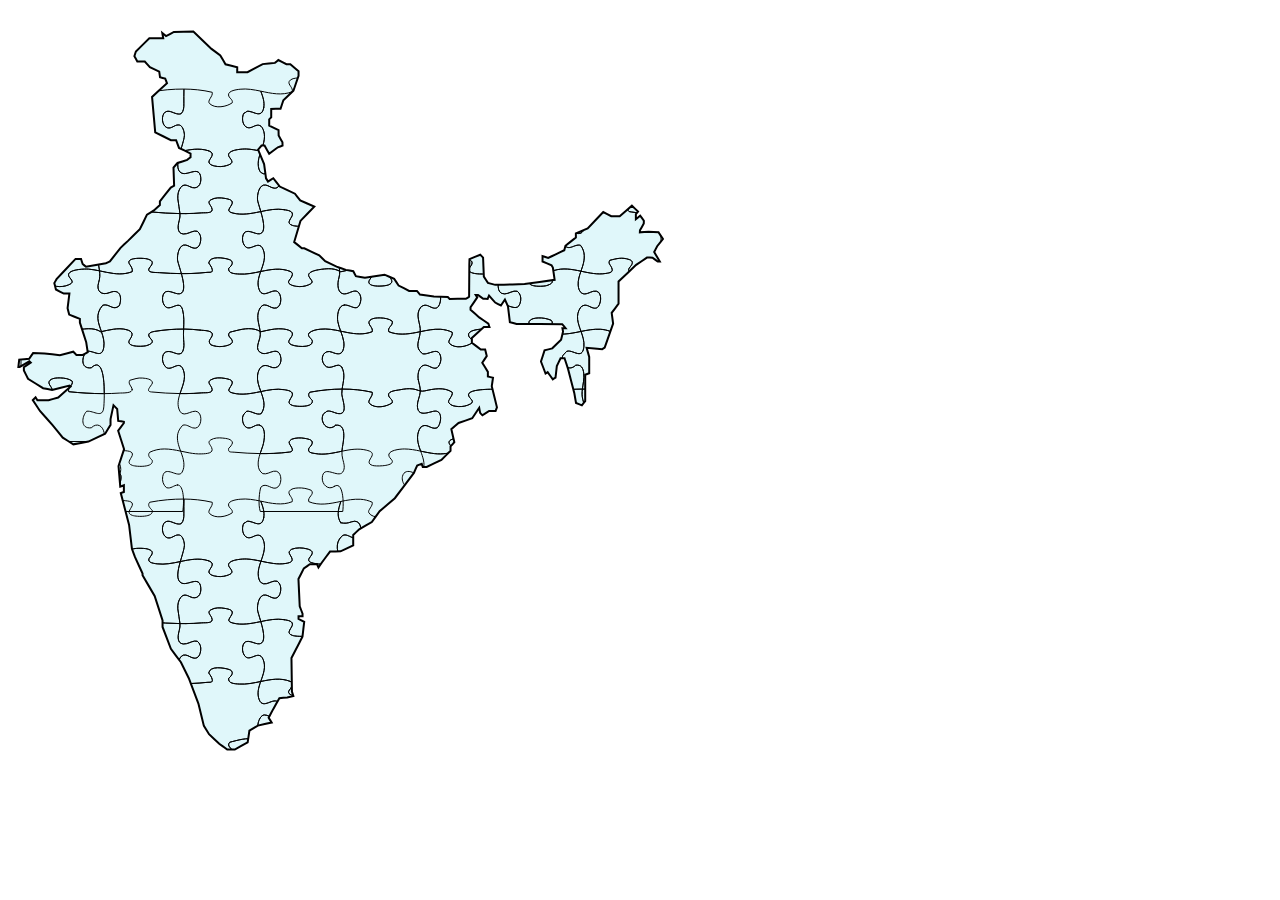
<file: icons/vision_icon.html>
<!DOCTYPE html>
<html lang="en">

<head>
    <meta charset="UTF-8">
    <meta name="viewport" content="width=device-width, initial-scale=1.0">
    <title>GyanShal Vision Icon</title>
</head>

<body>

    <svg xmlns="http://www.w3.org/2000/svg" viewBox="0 0 666.66669 777.33331" height="777.33331" width="666.66669"
        id="svg2226" version="1.1">
        <defs>
            <clipPath id="india-clip">
                <use href="#path2779" />
            </clipPath>
        </defs>
        <path id="path2779"
            d="m 215.2163,738.62564 -4,-2.84704 -5.08396,-4.77739 -5.08397,-4.77738 -2.58571,-4.16224 -2.58571,-4.16225 -2.73664,-11.17108 -2.73662,-11.1711 -4.80426,-12.66666 -4.80425,-12.66667 -3.9362,-8 -3.9362,-8 -5.01572,-6.66667 -5.01572,-6.66666 -4.17085,-10.95699 -4.17086,-10.95699 v -3.31493 -3.31493 l -3.95422,-12.19948 -3.95423,-12.19949 -6.04578,-10.31244 -6.04577,-10.31246 v -0.87925 -0.87925 l -3.817,-8.3369 -3.81701,-8.33689 -1.48505,-4 -1.48505,-4 -1.42982,-12 -1.42982,-12 -4.14814,-15.92888 -4.14815,-15.92888 1.54669,-0.51557 1.54668,-0.51556 v -3.36487 -3.36488 l -1.81762,0.6975 -1.81763,0.69748 -0.85927,-10.30346 -0.85928,-10.30345 2.77715,-8.4596 2.77715,-8.45961 -2.95944,-9.20386 -2.95943,-9.20386 2.85918,-3.86726 2.85919,-3.86725 v -0.62793 -0.62792 l -2.82757,-0.42607 -2.82757,-0.42607 -0.53124,-5.97786 -0.53125,-5.97787 -1.83309,-1.83308 -1.83308,-1.83309 -1.47477,6.87658 -1.47476,6.87658 -0.005,2.93437 -0.005,2.93437 -2.693839,4.41843 -2.69383,4.41844 -8.35049,3.90767 -8.350489,3.90766 -7.55505,1.39663 -7.55505,1.39663 -5.28474,-3.33611 -5.28474,-3.33612 -5.1109,-6.26743 -5.1109,-6.26744 -6.29777,-7.09401 -6.29777,-7.09403 -3.58171,-5.41234 -3.58172,-5.41234 1.39566,-1.39566 1.39566,-1.39566 0.89585,1.44951 0.89584,1.44951 5.58798,-0.008 5.58798,-0.008 4.83022,-1.3417 4.83022,-1.34169 6.2277,-5.48184 6.2277,-5.48184 -0.50394,-0.50394 -0.50394,-0.50394 -8.78786,2.16862 -8.78785,2.16862 -4.48755,-0.84186 -4.48755,-0.84187 -7.54448,-4.71911 -7.54448,-4.7191 -2.06743,-4.14426 -2.06753,-4.14313 v -1.6418 -1.6418 l 3.44902,-2.25988 3.44902,-2.25989 -0.72543,-0.72542 -0.72542,-0.72542 -4.79981,2.83196 -4.79981,2.83196 h -0.67902 -0.67901 l 0.42189,-3.66667 0.4219,-3.66667 4.97993,-0.41262 4.97994,-0.41263 1.96682,-2.80804 1.96683,-2.80804 5.71991,0.17657 5.71991,0.17656 7.64598,0.83928 7.64599,0.83928 6.69897,-1.71689 6.69897,-1.71689 1.58837,1.58838 1.58838,1.58838 h 3.15432 3.15433 l 2.49487,-1.33522 2.49488,-1.33522 -0.75993,-4.99811 -0.75994,-4.99812 -3.15593,-9.83685 -3.15593,-9.83687 v -1.8406 -1.8406 l -5.34549,-2.13884 -5.34548,-2.13884 -0.80513,-3.20788 -0.80512,-3.20787 0.91322,-7.30916 0.91322,-7.30916 h -2.82883 -2.82882 l -3.91447,-2.02425 -3.91447,-2.02425 -0.80629,-3.2125 -0.80628,-3.2125 1.1203,-1.95513 1.12031,-1.95512 9.50149,-10.14146 9.5015,-10.14145 h 2.74199 2.74198 l 0.80815,2.54625 0.80816,2.54627 1.67494,1.39008 1.67494,1.39008 9.94009,-1.78487 9.940089,-1.78486 2,-0.90115 1.999999,-0.90113 5.33334,-6.7847 5.33333,-6.78468 3.72072,-3.46565 3.72071,-3.46564 5.93016,-5.83483 5.93016,-5.83481 3.55728,-7.27084 3.55729,-7.27083 3.45851,-2.1405 3.45851,-2.14051 3,-2.65292 3,-2.65293 v -1.91003 -1.91004 l 5.45108,-6.85755 5.45108,-6.85754 1.66944,-0.94715 1.66942,-0.94716 -0.31645,-9.05284 -0.31645,-9.05285 2.02382,-2.28313 2.02384,-2.28315 4.83878,-1.55729 4.83877,-1.5573 1.66667,-1.32282 1.66666,-1.32283 v -1.85407 -1.85406 l -5.76484,-2.80079 -5.76485,-2.80077 -1.45267,-3.84856 -1.45253,-3.84856 h -2.59459 -2.5946 l -7.85456,-3.95934 -7.85456,-3.95934 -1.57907,-17.70733 -1.57908,-17.707325 7.47046,-6.786157 7.47045,-6.786156 -0.89811,-2.340429 -0.8981,-2.34043 -2.58502,-0.675996 -2.58501,-0.675996 -0.40827,-2.858883 -0.40825,-2.858883 -4.66667,-2.194372 -4.66667,-2.194372 -2.53998,-2.810829 -2.53999,-2.810829 h -3.74643 -3.74644 l -1.45411,-2.717031 -1.45411,-2.717029 0.74048,-2.333039 0.74048,-2.333038 6.72316,-6.616599 6.72317,-6.616597 h 6.94355 6.94356 l -0.45187,-2.594964 -0.45185,-2.594964 1.85544,1.53988 1.85544,1.539881 3.92975,-2.097217 3.92976,-2.097217 9.73397,-0.217171 9.73397,-0.217172 9.06994,8.702805 9.06993,8.702805 4.40104,3.271139 4.40103,3.27114 2.6031,4.411929 2.60311,4.411929 5.85861,1.475219 5.85863,1.475217 v 2.50838 2.50838 h 5.14564 5.14564 l 7.58808,-4.049225 7.58808,-4.049227 6.13351,-0.62063 6.13351,-0.620631 1.70365,-1.413913 1.70367,-1.413914 4.02957,2.083771 4.02956,2.083769 h 1.96391 1.96392 l 4.10229,3.451859 4.10231,3.451857 v 2.339408 2.339408 l -2.56184,7.446105 -2.56183,7.446105 -5.03233,4.746637 -5.03234,4.746639 -1.40582,4.287074 -1.40584,4.287069 -4.66667,0.0623 -4.66667,0.0622 v 4.21767 4.21768 l -1,1.00455 -1,1.00454 v 3.13269 3.13268 l 4.66667,2.22538 4.66667,2.22537 0.0472,2.75305 0.0472,2.75305 1.9055,3.33334 1.90551,3.33333 0.0472,1.70851 0.0472,1.70852 -2.33333,0.822 -2.33334,0.82198 -4.34937,3.21626 -4.34939,3.21625 -2.31728,-4.07167 -2.31729,-4.07165 -1.50341,-0.008 -1.5034,-0.008 -1.7146,2.06597 -1.7146,2.06596 2.99361,7.22264 2.99361,7.22263 0.96058,7.07852 0.96057,7.07852 0.99231,1.60557 0.99229,1.60558 2.63773,-1.63936 2.63774,-1.63936 3.2599,4.15804 3.2599,4.15804 7.57764,3.58784 7.57762,3.58784 2.6316,3.34553 2.6316,3.34553 7.03387,3.11071 7.03388,3.11071 -6.91036,7.13454 -6.91036,7.13455 -3.14015,10.57763 -3.14014,10.57762 3.84796,3.07908 3.84794,3.07909 1.20044,0.007 1.20044,0.007 7.46623,3.5886 7.46623,3.58858 2.99262,2.88888 2.99262,2.88888 5.67405,2.7075 5.67404,2.70749 4.66667,1.63416 4.66667,1.63417 3.70365,0.67096 3.70365,0.67096 1.31255,2.45254 1.31256,2.45252 4.50292,0.84476 4.50292,0.84474 9.8142,-1.55618 9.81421,-1.5562 4.80499,2.03856 4.80499,2.03857 2.21452,3.37977 2.2145,3.37976 5.26072,2.68383 5.26071,2.68381 h 3.88987 3.88985 l 1.52101,1.83271 1.52102,1.83271 6.97557,0.99337 6.97559,0.99336 6.96587,0.25089 6.96585,0.25091 0.92303,0.92303 0.92302,0.92302 8.11112,-0.0204 8.11111,-0.0204 1.61844,-1.02846 1.61844,-1.02846 0.10853,-15.95112 0.10854,-15.95112 0.086,-2.91381 0.086,-2.91381 5.38509,-2.15468 5.38509,-2.15468 1.40227,1.40226 1.40228,1.40228 0.38401,9.5432 0.384,9.54319 2.03242,3.10187 2.03241,3.10185 3.6498,1.00557 3.6498,1.00559 8.66667,-0.20035 8.66666,-0.20033 6,-0.20389 6,-0.2039 15.04815,-2.13725 15.04815,-2.13727 -0.88471,-6.10958 -0.88469,-6.10959 -0.65955,-1.13604 -0.65954,-1.13605 -4.50391,-1.88184 -4.50389,-1.88186 v -2.73862 -2.73863 l 2.82554,0.8968 2.82555,0.89679 3.50779,-1.61398 3.50778,-1.61398 4.54252,-2.18224 4.54254,-2.18226 0.58048,-2.21973 0.58046,-2.21975 5.21034,-4.18713 5.21033,-4.18715 v -1.98454 -1.98455 l 5.89897,-2.5286 5.89896,-2.52858 7.78179,-8.17726 7.78177,-8.17725 3.98592,2.07835 3.98592,2.07834 4.25224,0.008 4.25224,0.008 6.0931,-5.27353 6.09309,-5.27353 3.07748,2.9402 3.0775,2.9402 -1.0895,1.26666 -1.08948,1.26667 v 2.56325 2.56327 l 2.14428,-1.7796 2.1443,-1.7796 1.8557,2.53785 1.85572,2.53784 -0.0472,1.41183 -0.0472,1.41183 -1.9055,3.33333 -1.90551,3.33333 -0.0472,1.05771 -0.0472,1.05771 4.33333,-0.2973 4.33334,-0.2973 4.96926,0.23958 4.96926,0.2396 2.23409,3.40966 2.23409,3.40965 -2.88893,3.59034 -2.88893,3.59035 -1.49258,2.92128 -1.49257,2.92127 2.79985,4.7454 2.79986,4.74538 h -1.03354 -1.03352 l -2.58817,-1.9576 -2.58817,-1.95758 -2.79936,-0.0424 -2.79936,-0.0424 -5.38843,3.66666 -5.38843,3.66667 -8.81221,8.28771 -8.81222,8.28769 v 11.11993 11.11992 l -3.43397,4.59238 -3.43397,4.59237 0.71976,5.33333 0.71976,5.33334 -4.21271,12 -4.21271,12 -1.25398,0.85716 -1.25398,0.85715 -7.77806,-0.70529 -7.77807,-0.70529 1.29229,4.506 1.29231,4.506 v 8.19948 8.19948 l -2,0.76748 -2,0.76746 v 13.12035 13.12033 l -1.66667,2.13243 -1.66666,2.13241 -2.92642,-1.14072 -2.92641,-1.14073 -0.87372,-5.07019 -0.87371,-5.07018 -3.11882,-12 -3.11883,-12 -1.75353,-5.33334 -1.75352,-5.33333 h -1.97623 -1.97621 l -1.8764,3.91499 -1.87642,3.91498 -0.65174,5.7823 -0.65175,5.78229 -1.35809,0.83935 -1.35811,0.83936 -2.58125,-3.54351 -2.58127,-3.54349 -1.04625,0.64662 -1.04626,0.64662 -2.29006,-5.99647 -2.29008,-5.99647 1.78588,-5.56113 1.78586,-5.56113 3.87506,-1.02258 3.87505,-1.02257 4.39667,-4.26142 4.39668,-4.26142 0.97984,-4.13149 0.97984,-4.13149 -0.31002,-1.66667 -0.31001,-1.66667 h 1.55504 1.55504 l -1.65985,-2 -1.65986,-2 -22.83673,-0.13293 -22.83675,-0.13293 -3.33333,-0.92696 -3.33334,-0.92698 -0.96818,-7.94012 -0.96818,-7.94013 -1.51006,-3.33333 -1.51006,-3.33334 -1.99806,2.9704 -1.99807,2.97039 -2.85703,-1.47487 -2.85702,-1.47486 -3.08122,-3.49554 -3.08121,-3.49552 -0.69656,1.66667 -0.69657,1.66667 -2.22222,-0.0424 -2.22222,-0.0424 -2.58818,-1.95759 -2.58817,-1.9576 h -1.15719 -1.15717 l 0.76739,1.24165 0.76738,1.24167 -3.35537,4.9444 -3.35536,4.9444 v 1.26105 1.26106 l 4.33333,3.81332 4.33334,3.8133 4.56388,3.07291 4.56386,3.07291 0.54724,1.66666 0.54724,1.66667 h -2.80757 -2.80757 l -5.9702,5.50315 -5.97022,5.50314 v 2.429 2.429 l 4.45919,3.40119 4.45919,3.40118 h 2.18208 2.18208 l 0.80509,3.20775 0.80509,3.20775 -2.24342,3.42389 -2.24342,3.42389 2.79706,4.52574 2.79706,4.52574 v 2.30078 2.30078 l 2.56204,0.66999 2.56206,0.66999 -0.61258,4.20518 -0.61256,4.20519 2.58803,10.56085 2.58804,10.56087 -0.68017,1.77247 -0.68016,1.77248 h -3.23759 -3.2376 l -3.35488,2.1982 -3.35488,2.19821 -1.13545,-1.19821 -1.13546,-1.1982 -0.46276,-2.56956 -0.46274,-2.56956 -3.48502,5.23622 -3.48501,5.23623 -6.83025,2.38175 -6.83026,2.38174 -3.61598,3.11035 -3.61599,3.11033 1.49424,6.50792 1.49424,6.50791 -1.89632,2.10499 -1.89632,2.10498 v 2.18391 2.18389 l -4.56725,4.56726 -4.56726,4.56725 -7.35017,3.4772 -7.35019,3.47718 h -1.97145 -1.97146 l -0.52441,-1.57321 -0.5244,-1.57321 -2.26491,0.86912 -2.2649,0.86913 -1.63688,3.70409 -1.63688,3.70408 -9.53804,12.66667 -9.53804,12.66667 -7.60648,6.51918 -7.60648,6.51918 -3.89774,5.38068 -3.89774,5.38068 -6.30932,3.63956 -6.30934,3.63956 -3,2.84585 -3,2.84585 v 5.219 5.219 l -6.33333,2.95159 -6.33334,2.95157 -5.25897,0.1108 -5.25899,0.1108 -4.07434,5.47402 -4.07436,5.47401 -1.70722,2.52599 -1.70721,2.52598 -0.73723,-1.66666 -0.73724,-1.66667 h -3.59221 -3.59221 l -2.98119,2.08811 -2.9812,2.0881 -2.69829,5.28912 -2.69831,5.28911 0.63792,13.66356 0.63793,13.66356 1.41156,3.71268 1.41156,3.71269 v 1.24653 1.24654 h -2 -2 v 1.28642 1.28642 l 2.83419,1.51681 2.8342,1.51681 -0.86745,7.3807 -0.86747,7.38068 -1.74589,3.48274 -1.7459,3.48275 -3.76314,7.23493 -3.76316,7.23495 0.23496,16.76505 0.23496,16.76507 0.71644,2.28892 0.71644,2.28892 -3.07576,0.6788 -3.07575,0.67881 -3.91979,0.3656 -3.91977,0.36561 -3.0138,5.33334 -3.01379,5.33333 -2.34532,4.40032 -2.34532,4.40032 1.50588,2.41131 1.5059,2.4113 -6.91764,1.5481 -6.91763,1.54809 -4.21623,2.56405 -4.21624,2.56404 -0.86989,5.80086 -0.86988,5.80085 -6.41975,3.60871 -6.41975,3.60872 -3.80349,-0.0423 -3.80349,-0.0423 -4,-2.84704 z"
            style="fill:#e0f7fa;fill-opacity:1;stroke:#000000;stroke-width:2;stroke-opacity:1;stroke-miterlimit:4;stroke-dasharray:none" />

        <g clip-path="url(#india-clip)">
            <g id="jigsaw-block" transform="translate(12.5,23)">
                <path fill-rule="evenodd" clip-rule="evenodd" fill="none" stroke="#000000" stroke-linecap="round"
                    d="M528.307,300.697  c-1.718-4.759,6.39-7.139,2.414-11.417c-4.079-1.692-8.56-2.58-12.981-2.35c-2.876,0.149-7.797,0.606-9.081,3.603  c-1.401,3.267,4.292,6.112,3.043,10.168c-11.085,4.399-22.21,1.302-33.394-0.947c0.499,3.394,0.782,6.771-0.292,10.779  c-1.465,5.464-1.702,12.501,6.181,12.365c6.468-0.111,16.413-7.236,16.118,5.043c-0.083,3.458-1.065,8.631-5.2,9.197  c-3.092,0.424-5.67-1.703-8.419-2.691c-8.396-3.017-9.864,9.867-9.186,15.395c0.381,3.107,0.839,5.818,1.158,8.416  c12.702,0.263,25.203,1.435,28.271,2.014c2.279,0.43,5.011-0.103,4.993,2.783c-0.013,2.09-1.403,3.715-2.533,5.342  c-2.746,3.954,0.993,5.758,4.663,6.6c3.997,0.918,8.261,0.816,12.175-0.437c5.544-1.774,6.715-3.384,3.17-7.703  c-6.563-7.997,15.639-7.954,19.88-8.28c4.192-0.323,8.402-0.497,12.612-0.504c0.653-5.266,2.028-10.483,1.335-15.91  c-0.66-5.164-2.437-8.707-8.024-7.953c-2.146,2.218-5.215,3.515-8.199,2.2c-3.094-1.364-4.981-4.766-5.24-8.038  c-0.374-4.745,2.103-5.042,4.528-8.07c3.721-1.232,8.236,2.175,12.177,2.374c3.755,0.19,4.674-4.162,4.956-7.482  c0.428-5.032-1.193-9.924-2.913-14.757C549.737,302.63,539.016,305.072,528.307,300.697z" />
                <path fill-rule="evenodd" clip-rule="evenodd" fill="none" stroke="#000000" stroke-linecap="round"
                    d="M397.774,348.665  c-1.271-6.684,1.635-17.661,10.328-13.654c3.011,1.389,7.22,3.94,9.751,0.48c1.971-2.694,2.994-6.245,2.37-9.563  c-2.097-11.132-11.589-1.77-18.015-3.137c-8.654-6.366-3.32-12.82-2.469-21.653c0.015-0.151,0.021-0.303,0.032-0.454  c-1.492,0.312-2.98,0.62-4.466,0.906c-8.971,1.729-18.325,2.651-27-0.893c-1.64-4.542,4.498-5.915,3.465-10.469  c-3.063-2.516-7.895-3.19-11.794-3.317c-3.315-0.108-9.788,0.05-11.319,3.622c-1.401,3.267,4.292,6.112,3.043,10.168  c-8.066,3.172-16.707,2.395-25.024,0.788c-2.157-0.417-4.321-0.886-6.492-1.343c1.254,3.432,2.513,6.86,3.06,10.484  c0.463,3.063,0.285,6.2-0.902,9.088c-1.838,4.467-6.59,3.289-10.564,1.576c-8.337-3.594-12.954,5.961-7.936,12.543  c5.634,7.389,13.71-4.179,17.444,2.381c3.924,6.896,1.33,14.471,0.356,21.854c5.174-0.015,10.348,0.225,15.492,0.768  c4.904,0.518,9.781,1.311,14.582,2.442c1.082,4.185-5.673,8.437-2.487,11.439c5.52,5.202,16.937,3.131,22.54-0.946  c0.825-3.559-3.469-4.459-3.739-7.811c-0.336-4.155,8.625-4.615,11.527-5.202c4.208-0.852,8.578-1.411,12.862-0.817  c3.039,0.422,5.062,1.51,7.37,1.979C399.835,356.113,398.479,352.366,397.774,348.665z" />
                <path fill-rule="evenodd" clip-rule="evenodd" fill="none" stroke="#000000" stroke-linecap="round"
                    d="M237.061,344.206  c0.992-7.499,5.2-12.052,12.375-8.521c7.892,3.882,12.845-3.377,10.448-11.1c-2.965-9.553-12.344,0.038-18.568-2.402  c-8.447-3.313-1.75-12.052-1.524-18.386c0.041-1.135-0.027-2.256-0.152-3.369c-1.606-0.962-3.353-1.669-5.174-2.102  c-8.391-1.992-17.13,0.943-25.234,2.917c-3.544,4.32,2.445,5.489,2.648,9.223c0.179,3.301-7.153,4.661-9.665,4.966  c-4.039,0.491-8.229-0.08-11.976-1.671c-3.106-4.248-0.617-4.563,1.446-9.073c1.899-5.455-8.431-5.106-12.072-5.563  c-4.994-0.625-10.022-0.952-15.053-1.032c-0.479-0.008-0.958-0.002-1.437-0.006c-0.134,3.542-0.241,7.067,0.014,10.505  c0.274,3.702,0.731,7.845-0.704,11.382c-1.799,4.433-5.919,2.908-9.574,1.564c-4.774-1.755-9.611-1.809-10.672,4.124  c-0.614,3.428,0.208,7.161,2.527,9.813c5.915,6.764,14.305-8.653,18.454,4.492c2.407,7.628-1.191,15.159-3.644,22.627  c1.975,0.023,3.949,0.032,5.924,0.01c5.271-0.061,10.541-0.292,15.793-0.733c4.185-0.352,12.632,0.889,9.892-5.276  c-1.345-3.026-4.676-5.34-0.803-7.741c3.985-2.471,9.612-2.291,14.094-1.449c3.81,0.715,9.448,1.602,6.611,6.551  c-2.485,4.334-5.232,6.405,1.421,8.115c8.934,2.297,18.14,0.507,26.979-1.312c0.303-0.063,0.607-0.125,0.911-0.188  C238.377,355.136,236.339,349.658,237.061,344.206z" />
                <path fill-rule="evenodd" clip-rule="evenodd" fill="none" stroke="#000000" stroke-linecap="round"
                    d="M529.816,175.71  c3.816-4.505,1.658-6.54-3.222-7.818c-3.338-0.875-22.609-1.963-17.326,5.633c1.341,1.927,3.212,4.641,2.433,7.177  c-2.605,0.368-5.22,0.677-7.839,0.933c-5.243,0.512-10.507,0.808-15.774,0.927c-2.334,0.052-4.668,0.064-7.002,0.051  c1.65,4.57,3.044,9.302,2.146,14.086c-2.421,12.895-11.944-0.373-18.293,4.743c-6.299,5.075-1.918,18.932,7.288,14.387  c8.445-4.169,12.168,2.495,11.745,10.679c-0.119,2.319-2.089,7.936-3.795,14.08c4.489-0.931,8.979-1.846,13.556-2.22  c4.026-0.33,8.11-0.199,12.048,0.766c6.367,1.56,7.432,3.773,3.618,9.264c-5.516,7.942,12.894,7.425,16.838,6.163  c3.265-1.045,7.782-2.894,4.324-6.438c-4.145-4.248-2.28-6.912,2.827-8.579c9.052-2.956,18.049-1.248,27.067,0.649  c0.592-1.704,1.193-3.394,1.711-5.072c2.221-7.193,2.757-14.564-2.156-20.814c-6.348-1.738-12.093,7.084-16.954-1.674  c-1.781-3.208-1.77-7.244,0.242-10.348c5.064-2.43,5.224-1.661,10.638-0.257c12.178,3.157,9.629-7.784,7.876-15.609  c-0.283-1.264-0.405-2.527-0.435-3.789c-7.495-0.036-14.989-0.392-22.462-0.971C534.293,181.299,524.279,182.246,529.816,175.71z" />
                <path fill-rule="evenodd" clip-rule="evenodd" fill="none" stroke="#000000" stroke-linecap="round"
                    d="M187.767,119.692  c5.503,1.763,4.592,4.442,1.631,8.704c-2.746,3.954,0.994,5.758,4.664,6.6c3.997,0.917,8.261,0.816,12.175-0.437  c5.543-1.774,6.714-3.383,3.169-7.703c-6.474-7.888,12.222-9.047,16.466-8.865c4.949,0.213,9.79,1.172,14.624,2.188  c1.366-3.934,2.799-7.848,3.309-12.001c0.412-3.358,0.097-6.769-1.255-9.894c-2.299-5.314-5.768-4.705-10.323-2.456  c-8.704,4.297-12.287-6.876-8.928-13.509c2.624-0.757,2.072-2.5,5.205-2.049c2.268,0.327,4.34,1.349,6.508,2.018  c5.194,1.604,7.268-0.521,8.22-5.59c1.067-5.686-0.947-11.136-2.974-16.546c-6.858-1.423-13.738-2.71-20.644-1.929  c-3.057,0.346-11.941,1.323-11.584,5.742c0.271,3.352,4.565,4.251,3.74,7.811c-5.604,4.077-17.02,6.148-22.54,0.946  c-3.187-3.003,3.568-7.254,2.487-11.439c-4.79-1.141-9.659-1.938-14.553-2.458c-4.552-0.483-9.128-0.72-13.707-0.761  c-0.046,4.972-0.199,9.954-0.084,14.771c0.081,3.407-0.162,7.263-2.689,9.844c-3.912,1.514-8.399-1.865-12.179-2.41  c-9.024-1.301-8.475,16.797-0.033,16.715c3.841-0.038,6.542-3.924,10.61-2.878c3.213,0.826,4.475,6.284,4.798,9.102  c0.379,3.309-2.038,10.222-4.053,17.355C169.167,118.606,178.478,116.717,187.767,119.692z" />
                <path fill-rule="evenodd" clip-rule="evenodd" fill="none" stroke="#000000" stroke-linecap="round"
                    d="M170.749,242.501  c5.262-0.18,10.519-0.544,15.75-1.135c2.538-0.287,6.135,0.716,5.179-3.061c-0.461-2.43-2.174-4.301-3.45-6.326  c1.147-7.646,15.625-5.09,20.471-3.458c5.103,1.719,3.041,6.026-0.476,8.702c-1.069,5.462,6.4,5.552,10.501,5.839  c7.13,0.5,14.313-1.063,21.48-2.554c2.572-7.337,5.646-14.684,2.351-22.241c-4.625-10.606-13.551,4.46-18.87-4.191  c-1.84-2.993-2.164-6.81-1.065-10.124c1.957-5.908,8.214-2.955,12.392-1.665c11.443,3.533,8.518-10.534,5.299-21.709  c-0.292,0.06-0.583,0.12-0.874,0.18c-8.84,1.819-18.046,3.609-26.979,1.312c-6.653-1.71-3.906-3.781-1.421-8.115  c2.837-4.949-2.801-5.836-6.61-6.551c-4.483-0.841-10.108-1.021-14.095,1.45c-3.874,2.4-0.542,4.715,0.803,7.74  c2.741,6.166-5.707,4.926-9.892,5.278c-5.253,0.441-10.522,0.673-15.793,0.733c-1.991,0.023-3.981,0.013-5.971-0.011  c0.12,2.268-0.042,4.575-0.748,6.985c-1.773,6.055-2.509,15.29,7.278,13.09c3.599-0.809,6.911-3.363,10.769-2.446  c2.992,2.295,3.907,5.839,3.39,9.45c-0.528,3.69-1.999,7.981-6.549,7.481c-3.016-0.331-5.388-2.555-8.343-3.101  c-6.812-1.258-8.768,10.085-8.228,14.877c0.241,2.135,2.196,7.687,3.839,13.693C164.173,242.646,167.462,242.613,170.749,242.501z" />
                <path fill-rule="evenodd" clip-rule="evenodd" fill="none" stroke="#000000" stroke-linecap="round"
                    d="M368.224,177.224  c1.752-1.333,2.927-3.196,3.75-5.207c-0.237-4.121-6.436-4.571-9.76-4.943c-3.891-0.436-8.493-0.319-11.883,1.781  c-3.873,2.401-0.542,4.714,0.803,7.74c2.673,6.015-5.578,6.074-9.845,6.276c-4.191,0.198-8.381-0.298-12.502-1.024  c-2.77-0.488-5.532-1.088-8.298-1.67c-2.008,5.902-4.148,12.437-1.8,18.563c3.963,10.34,13.925-3.163,19.35,2.757  c3.718,4.058,3.012,16.592-4.379,15.675c-3.008-0.374-5.374-2.595-8.342-3.101c-4.531-0.773-7.296,4.569-7.848,8.379  c-0.909,6.263,1.406,11.78,1.7,17.735c0.348,0.188,0.696,0.375,1.034,0.588c4.967-1.053,9.907-2.32,14.973-2.807  c4.262-0.41,8.684-0.261,12.72,1.304c5.374,2.083,4.395,4.962,1.503,9.127c-5.904,8.502,14.812,7.161,18.769,5.437  c9.639-4.202-7.098-10.287,5.235-14.284c8.87-2.875,18.154-1.207,27.039,0.656c0.003,0,0.005,0.001,0.008,0.001  c0.594-1.709,1.197-3.404,1.717-5.088c2.221-7.193,2.757-14.564-2.156-20.814c-6.347-1.738-12.093,7.084-16.954-1.674  c-1.781-3.208-1.77-7.244,0.242-10.348c5.064-2.43,5.224-1.661,10.638-0.257c12.178,3.157,9.629-7.784,7.876-15.609  c-0.284-1.268-0.405-2.533-0.435-3.798c-9.265-0.043-18.525-0.583-27.752-1.412C370.047,180.885,367.352,181.667,368.224,177.224z" />
                <path fill-rule="evenodd" clip-rule="evenodd" fill="none" stroke="#000000" stroke-linecap="round"
                    d="M320.238,81.762  c4.501,0.775,6.348,0.649,10.983-0.972c8.676-3.035,10.932,7.113,7.542,13.272c-4.68,8.502-12.021-4.046-17.502,1.2  c-7.48,7.159-4.078,16.374-0.925,25.313c0.388-0.08,0.775-0.16,1.162-0.239c7.95-1.625,16.27-3.17,24.308-1.2  c4.523,1.109,7.979,2.523,4.818,7.456c-3.049,4.758-2.558,7.029,3.437,8.404c3.553,0.815,22.968-0.243,16.499-6.875  c-8.597-8.813,9.716-10.354,15.332-10.106c4.835,0.213,9.569,1.141,14.294,2.133c-3.108-8.805-6.286-17.841,1.075-24.886  c5.481-5.246,12.822,7.303,17.502-1.2c3.39-6.159,1.134-16.307-7.542-13.272c-4.636,1.622-6.482,1.747-10.983,0.972  c-1.786-2.744-2.641-5.917-2.582-9.182c0.076-4.266,1.391-8.339,2.787-12.375c-7.532-1.583-15.213-3.063-22.874-1.696  c-2.801,0.5-9.86,1.476-9.539,5.456c0.271,3.352,4.564,4.252,3.739,7.811c-5.071,3.69-19.622,7.088-23.478-0.162  c-1.344-2.527,4.383-6.625,3.425-10.331c-3.728-1.825-7.797-2.795-11.933-3.023c-6.493-0.359-12.946,0.867-19.377,2.176  c-1.364,3.973-2.634,7.985-2.717,12.18C317.625,75.866,318.46,79.028,320.238,81.762z" />
                <path fill-rule="evenodd" clip-rule="evenodd" fill="none" stroke="#000000" stroke-linecap="round"
                    d="M528.307,60.697  c-1.641-4.541,4.498-5.915,3.465-10.468c-3.063-2.516-7.894-3.191-11.794-3.318c-3.315-0.108-9.788,0.05-11.319,3.623  c-1.4,3.266,4.29,6.112,3.043,10.168c-9.366,1.321-18.826,1.883-28.282,1.915c0.558,8.616,0.826,20.241-4.376,20.336  c-4.735,0.086-10.044-4.783-14.104-1.512c-2.88,2.32-3.534,5.638-2.583,9.444c1.146,4.594,3.737,6.536,8.436,5.906  c2.104-2.008,7.417-4.288,9.91-1.807c5.979,8.543,2.353,16.96-0.543,25.532c8.512-1.784,17.011-3.463,25.602-1.375  c4.533,1.102,8.041,2.493,4.865,7.45c-2.291,3.575-3.617,6.22,1.487,7.868c3.684,1.189,25.296,0.681,18.448-6.338  c-7.998-8.198,7.521-10.115,13.207-10.126c5.544-0.011,10.966,1.035,16.375,2.167c-3.105-8.805-6.266-17.833,1.119-24.9  c5.481-5.246,12.822,7.303,17.502-1.2c3.39-6.159,1.134-16.307-7.542-13.272c-4.636,1.622-6.482,1.747-10.983,0.972  c-1.777-2.733-2.613-5.896-2.549-9.146c0.083-4.143,1.322-8.107,2.667-12.032c-1.677,0.351-3.349,0.702-5.019,1.025  C546.345,63.35,537.006,64.226,528.307,60.697z" />
                <path fill-rule="evenodd" clip-rule="evenodd" fill="none" stroke="#000000" stroke-linecap="round"
                    d="M82.224,454.225  c6.976-2.18,15.032,9.067,17.707-3.248c3.594-16.543-10.366-6.472-17.619-8.292c-5.489-4.107-5.253-10.77-3.48-17.152  c0.684-2.461,1.591-4.942,2.457-7.448c-3.156,0.018-6.311,0.118-9.458,0.314c-5.915,0.369-11.811,1.04-17.661,1.983  c-3.871,0.623-8.594,1.808-4.764,6.475c2.809,3.421,3.57,4.88-1.239,6.977c-3.78,1.647-8.033,2.107-12.102,1.533  c-3.875-0.546-9.962-2.226-6.667-6.97c2.825-4.066,3.92-7.03-1.372-9.127c-6.267-2.481-18.61,0.042-27.526,1.936V480.5h77.798  C76.005,472.623,79.564,457.267,82.224,454.225z" />
                <path fill-rule="evenodd" clip-rule="evenodd" fill="none" stroke="#000000" stroke-linecap="round"
                    d="M565.317,454.07  c3.963,0.677,7.195,4.366,11.458,2.705c2.692-2.793,4.174-6.992,3.448-10.848c-2.556-13.57-16.357,3.156-20.851-5.661  c-3.236-6.35-1.161-13.28,1.025-19.716c-0.321,0.066-0.642,0.133-0.961,0.198c-8.838,1.824-18.028,3.604-26.962,1.32  c-6.668-1.705-3.93-3.768-1.439-8.113c2.837-4.949-2.8-5.836-6.61-6.551c-4.481-0.842-10.109-1.022-14.095,1.449  c-3.873,2.402-0.542,4.714,0.803,7.741c2.739,6.165-5.706,4.925-9.892,5.276c-5.253,0.441-10.523,0.673-15.794,0.733  c-1.91,0.021-3.819,0.014-5.729-0.008c0.06,1.058,0.043,2.121-0.118,3.197c-0.528,3.528-2.218,6.787-2.665,10.317  c-1.256,9.908,11.682,5.161,16.1,4.154c8.261-1.883,9.117,11.247,4.702,15.472c-5.577,5.335-11.826-5.773-17.445,0.555  c-1.157,3.39-4.158,16.534-2.717,24.207H558.5C556.507,470.654,558.185,452.854,565.317,454.07z" />
                <path fill-rule="evenodd" clip-rule="evenodd" fill="none" stroke="#000000" stroke-linecap="round"
                    d="M31.702,360.701  c1.247-4.057-4.444-6.901-3.044-10.168c1.531-3.572,8.005-3.731,11.32-3.623c3.897,0.128,8.733,0.802,11.793,3.318  c1.037,4.554-5.104,5.927-3.465,10.469c11.463,1.175,22.98,1.949,34.508,1.94c0.319,0,0.638-0.007,0.957-0.009  c-0.01-15.366-1.973-36.341-12.98-25.838c-11.066,1.485-9.693-11.471-4.569-16.568c7.434-0.849,15.213,7.936,17.065-3.972  c0.862-5.539-0.66-10.665-2.377-15.629c-0.229,0.05-0.458,0.102-0.688,0.15c-3.562-2.334-7.817-3.135-12.02-3.063  c-4.367,0.074-25.063,1.513-18.797,9.147c2.809,3.421,3.57,4.88-1.239,6.977c-3.78,1.647-8.033,2.107-12.102,1.533  c-3.875-0.546-9.962-2.226-6.667-6.97c2.825-4.066,3.92-7.03-1.372-9.127c-6.267-2.481-18.61-0.369-27.526,1.349v60.001  C9.822,362.588,23.948,363.788,31.702,360.701z" />
                <path fill-rule="evenodd" clip-rule="evenodd" fill="none" stroke="#000000" stroke-linecap="round"
                    d="M28.026,119.27  c5.292,2.096,4.197,5.06,1.372,9.126c-3.294,4.745,2.792,6.423,6.667,6.97c4.069,0.574,8.322,0.114,12.102-1.534  c4.809-2.097,4.047-3.555,1.239-6.976c-6.885-8.389,14.325-9.068,18.566-8.707c4.268,0.363,8.457,1.208,12.641,2.088  c-2.986-8.845-6.209-17.057,1.612-26.014c6.976-2.179,15.032,9.068,17.707-3.248c2.712-12.488-6.171-10.048-13.923-8.306  c-8.155,1.833-9.753-5.454-7.84-11.368c1.562-4.83,1.274-8.947,0.623-13.19c-2.322,0.049-4.643,0.142-6.959,0.286  c-5.915,0.369-11.811,1.04-17.661,1.983c-3.871,0.624-8.594,1.809-4.764,6.475c2.809,3.421,3.57,4.879-1.239,6.976  c-3.78,1.648-8.033,2.108-12.102,1.534c-3.875-0.546-9.961-2.225-6.667-6.97c2.825-4.067,3.92-7.031-1.372-9.126  C22.247,56.981,7.941,59.53,0.5,61.107v59.383C9.219,118.831,21.544,116.703,28.026,119.27z" />
                <path fill-rule="evenodd" clip-rule="evenodd" fill="none" stroke="#000000" stroke-linecap="round"
                    d="M28.026,239.27  c5.292,2.096,4.197,5.06,1.372,9.126c-3.295,4.744,2.792,6.424,6.667,6.97c4.069,0.574,8.322,0.114,12.102-1.533  c4.809-2.097,4.047-3.556,1.239-6.977c-6.881-8.384,14.337-9.108,18.587-8.752c3.72,0.312,7.379,0.996,11.027,1.749  c-0.438-3.546-1.267-7.101-1.633-11.159c-0.599-6.637,1.965-17.726,10.688-13.67c7.436,3.458,12.655,1.306,12.231-7.94  c-0.624-13.6-13.435-1.38-20.027-5.364c-3.954-5.942-2.61-12.789-0.55-19.121c-10.497-0.116-20.981-0.845-31.423-1.902  c-1.641-4.542,4.501-5.915,3.465-10.468c-3.061-2.517-7.895-3.191-11.793-3.318c-3.316-0.108-9.789,0.05-11.32,3.623  c-1.399,3.266,4.289,6.112,3.044,10.168c-7.416,2.953-21.613,1.024-31.202-1.08v60.426C9.028,238.519,21.305,236.608,28.026,239.27z  " />
                <path fill-rule="evenodd" clip-rule="evenodd" fill="none" stroke="#000000" stroke-linecap="round"
                    d="M157.147,453.959  c-4.322,0.314-6.386,4.024-11.162,2.736c-3.243-2.603-4.517-7.02-3.798-11.032c2.235-12.493,15.592,2.473,19.419-4.468  c3.511-6.366,1.296-13.414-1.003-19.768c-0.155-0.429-0.313-0.861-0.471-1.295c-5.389-1.133-10.797-2.179-16.319-2.162  c-5.048,0.015-10.039,1.036-14.582,3.273c-2.645,3.225,0.212,5.599,2.463,8.049c1.854,7.453-15.595,6.453-19.581,5.167  c-6.56-2.118-2.29-5.704-0.428-9.771c1.795-5.158-6.157-4.727-9.611-5.229c-6.878-1.001-13.833-1.413-20.785-1.375  c-0.865,2.506-1.773,4.987-2.457,7.448c-1.773,6.383-2.009,13.045,3.48,17.152c7.253,1.82,21.212-8.251,17.619,8.292  c-2.675,12.315-10.731,1.068-17.707,3.248c-2.66,3.042-6.219,18.398-3.926,26.275h83.941  C163.743,471.648,163.583,453.491,157.147,453.959z" />
                <path fill-rule="evenodd" clip-rule="evenodd" fill="none" stroke="#000000" stroke-linecap="round"
                    d="M105.427,122.44  c2.145-0.363,4.25-0.942,6.274-1.738c0.779-2.537-1.092-5.249-2.433-7.177c-5.284-7.596,13.988-6.507,17.326-5.633  c4.88,1.278,7.038,3.313,3.221,7.818c-4.656,5.496,2.036,6.542,6.827,7.149c7.751,0.982,15.478-0.68,23.183-2.295  c2.016-7.133,4.433-14.046,4.053-17.355c-0.323-2.818-1.584-8.276-4.798-9.102c-4.067-1.046-6.769,2.84-10.61,2.878  c-8.442,0.083-8.991-18.016,0.033-16.715c3.78,0.545,8.268,3.924,12.179,2.41c2.528-2.582,2.771-6.438,2.689-9.844  c-0.115-4.817,0.039-9.799,0.084-14.771c-5.585-0.051-11.175,0.195-16.732,0.707c-5.867,0.54-11.707,1.37-17.494,2.473  c-2.645,3.224,0.212,5.598,2.463,8.049c1.853,7.453-15.596,6.453-19.581,5.167c-6.56-2.117-2.29-5.704-0.428-9.771  c1.796-5.158-6.158-4.727-9.611-5.229c-7.702-1.122-15.501-1.512-23.284-1.347c0.652,4.243,0.939,8.36-0.623,13.19  c-1.913,5.914-0.315,13.201,7.84,11.368c7.752-1.742,16.635-4.182,13.923,8.306c-2.675,12.316-10.731,1.069-17.707,3.248  c-7.821,8.958-4.598,17.169-1.612,26.014c4.084,0.859,8.164,1.754,12.306,2.269C97.068,123.023,101.291,123.141,105.427,122.44z" />
                <path fill-rule="evenodd" clip-rule="evenodd" fill="none" stroke="#000000" stroke-linecap="round"
                    d="M111.678,358.306  c-0.721-3.802-4.387-5.114-2.427-8.987c4.569-1.126,7.894-2.813,12.962-2.245c3.32,0.371,9.529,0.822,9.76,4.943  c-1.315,3.216-7.619,8.31-1.008,8.942c9.493,0.908,19.022,1.524,28.56,1.637c2.453-7.468,6.051-14.999,3.644-22.627  c-4.149-13.146-12.54,2.271-18.454-4.492c-2.319-2.652-3.141-6.386-2.527-9.813c1.061-5.933,5.897-5.879,10.672-4.124  c3.655,1.344,7.775,2.868,9.574-1.564c1.435-3.537,0.978-7.68,0.704-11.382c-0.255-3.438-0.148-6.963-0.014-10.505  c-9.692-0.066-19.388,0.752-28.953,2.294c-5.428,0.874-8.261,2.973-3.609,7.739c3.459,3.545-1.061,5.394-4.324,6.438  c-3.944,1.262-22.354,1.778-16.839-6.163c3.676-5.291,2.865-8.055-3.512-9.785c-4.195-1.139-8.631-0.977-12.899-0.39  c-4.071,0.561-8.065,1.531-12.077,2.4c1.718,4.964,3.239,10.09,2.377,15.629c-1.852,11.907-9.631,3.123-17.065,3.972  c-5.124,5.098-6.498,18.054,4.569,16.568c11.007-10.503,12.97,10.472,12.98,25.838c4.963-0.023,9.926-0.188,14.876-0.542  C101.79,361.862,112.749,362.529,111.678,358.306z" />
                <path fill-rule="evenodd" clip-rule="evenodd" fill="none" stroke="#000000" stroke-linecap="round"
                    d="M105.426,242.421  c2.144-0.356,4.25-0.93,6.275-1.719c0.779-2.537-1.092-5.249-2.433-7.176c-5.284-7.596,13.988-6.508,17.326-5.633  c4.88,1.278,7.038,3.313,3.221,7.818c-5.537,6.536,4.477,5.589,9.099,5.947c7.309,0.567,14.639,0.919,21.97,0.968  c-1.643-6.006-3.598-11.559-3.839-13.693c-0.54-4.792,1.416-16.135,8.228-14.877c2.956,0.546,5.327,2.77,8.343,3.101  c4.55,0.5,6.021-3.791,6.549-7.481c0.517-3.611-0.398-7.155-3.39-9.45c-3.857-0.917-7.169,1.637-10.769,2.446  c-9.787,2.199-9.051-7.035-7.278-13.09c0.706-2.411,0.868-4.717,0.748-6.985c-9.521-0.113-19.035-0.729-28.512-1.636  c-6.611-0.633-0.308-5.727,1.008-8.942c-0.231-4.122-6.439-4.572-9.76-4.943c-5.068-0.567-8.394,1.116-12.962,2.245  c-1.958,3.874,1.706,5.184,2.427,8.987c1.069,4.225-9.913,3.547-13.061,3.771c-5.261,0.373-10.537,0.542-15.811,0.546  c-1.026,0.001-2.052-0.012-3.077-0.023c-2.06,6.332-3.403,13.179,0.55,19.121c6.592,3.983,19.403-8.236,20.027,5.364  c0.424,9.247-4.796,11.398-12.231,7.94c-8.723-4.056-11.287,7.033-10.688,13.67c0.366,4.059,1.195,7.613,1.633,11.159  c4.62,0.954,9.222,2.021,13.903,2.609C97.07,242.984,101.29,243.11,105.426,242.421z" />
                <path fill-rule="evenodd" clip-rule="evenodd" fill="none" stroke="#000000" stroke-linecap="round"
                    d="M321.287,336.219  c-3.733-6.56-11.81,5.008-17.444-2.381c-5.018-6.582-0.401-16.137,7.936-12.543c3.974,1.713,8.726,2.891,10.564-1.576  c1.188-2.888,1.365-6.025,0.902-9.088c-0.547-3.624-1.806-7.053-3.06-10.484c-6.772-1.426-13.615-2.73-20.533-1.94  c-3.813,0.436-8.596,1.318-11.346,4.093c-1.586,3.845,3.401,5.028,3.573,8.168c0.392,7.192-19.277,5.434-22.649,2.256  c-3.136-2.955,2.682-6.254,2.702-9.668c0.023-3.908-7.174-4.903-10.229-5.172c-5.118-0.449-10.262,0.461-15.25,1.522  c-2.08,0.442-4.151,0.924-6.231,1.367c-0.189-0.124-0.389-0.229-0.583-0.344c0.125,1.113,0.192,2.234,0.152,3.369  c-0.226,6.334-6.923,15.073,1.524,18.386c6.224,2.44,15.604-7.15,18.568,2.402c2.397,7.723-2.556,14.981-10.448,11.1  c-7.176-3.531-11.384,1.021-12.375,8.521c-0.721,5.452,1.317,10.93,3.288,16.366c7.687-1.588,15.631-3.229,23.47-1.854  c3.374,0.593,9.497,1.284,7.866,5.97c-1.861,4.067-6.132,7.653,0.428,9.771c3.989,1.287,21.43,2.287,19.581-5.167  c-2.252-2.452-5.105-4.822-2.463-8.049c5.795-1.091,11.642-1.916,17.515-2.454c4.949-0.453,9.923-0.702,14.897-0.717  C322.616,350.689,325.211,343.115,321.287,336.219z" />
                <path fill-rule="evenodd" clip-rule="evenodd" fill="none" stroke="#000000" stroke-linecap="round"
                    d="M243.232,76.698  c-0.952,5.068-3.026,7.193-8.22,5.59c-2.168-0.669-4.241-1.691-6.508-2.018c-3.133-0.452-2.582,1.292-5.205,2.049  c-3.359,6.633,0.224,17.806,8.928,13.509c4.555-2.249,8.023-2.858,10.323,2.456c1.352,3.125,1.667,6.536,1.255,9.894  c-0.51,4.153-1.942,8.067-3.309,12.001c4.138,0.869,8.27,1.78,12.459,2.304c4.146,0.518,8.366,0.643,12.5-0.053  c5.024-0.846,8.141-2.135,4.829-7.397c-2.24-3.56-2.346-4.355,0.925-6.808c4.908-1.8,10.382-1.644,15.385-0.333  c4.879,1.278,7.038,3.313,3.221,7.818c-3.972,4.689,0.055,5.94,4.72,6.825c8.626,1.635,17.336-0.217,25.801-1.96  c-3.153-8.939-6.556-18.154,0.925-25.313c5.481-5.246,12.822,7.303,17.502-1.2c3.39-6.159,1.134-16.307-7.542-13.272  c-4.636,1.622-6.482,1.748-10.983,0.972c-1.778-2.733-2.613-5.896-2.549-9.146c0.083-4.195,1.353-8.207,2.717-12.18  c-10.735,2.185-21.408,4.602-32.101,0.261c-1.719-4.759,6.392-7.138,2.414-11.417c-4.079-1.692-8.56-2.579-12.98-2.349  c-2.876,0.149-7.797,0.606-9.082,3.602c-1.399,3.266,4.289,6.112,3.044,10.168c-10.441,4.144-20.917,1.635-31.444-0.549  C242.285,65.562,244.299,71.012,243.232,76.698z" />
                <path fill-rule="evenodd" clip-rule="evenodd" fill="none" stroke="#000000" stroke-linecap="round"
                    d="M269.745,240.406  c4.995,2.006,0.206,6.894-1.55,9.817c-1.28,3.551,5.917,4.868,7.87,5.144c4.069,0.574,8.322,0.114,12.102-1.533  c6.389-2.785,2.397-4.235,0.313-8.355c-3.226-6.374,15.784-7.692,19.605-7.753c3.841-0.062,7.697,0.63,11.084,2.46  c-0.294-5.955-2.608-11.472-1.7-17.735c0.552-3.81,3.317-9.152,7.848-8.379c2.968,0.506,5.334,2.728,8.342,3.101  c7.391,0.917,8.097-11.617,4.379-15.675c-5.425-5.92-15.387,7.583-19.35-2.757c-2.348-6.126-0.208-12.66,1.8-18.563  c-5.515-1.161-11.048-2.249-16.699-2.227c-5.042,0.02-10.028,1.044-14.559,3.294c-2.642,3.226,0.21,5.596,2.463,8.049  c1.849,7.454-15.593,6.454-19.581,5.167c-6.56-2.117-2.29-5.704-0.428-9.771c1.632-4.686-4.493-5.377-7.866-5.969  c-7.851-1.379-15.809,0.271-23.507,1.86c3.219,11.175,6.144,25.242-5.299,21.709c-4.178-1.29-10.435-4.244-12.392,1.665  c-1.098,3.314-0.775,7.131,1.065,10.124c5.318,8.651,14.245-6.415,18.87,4.191c3.295,7.557,0.221,14.903-2.351,22.241  C250.141,238.44,260.048,236.51,269.745,240.406z" />
                <path fill-rule="evenodd" clip-rule="evenodd" fill="none" stroke="#000000" stroke-linecap="round"
                    d="M313.799,455.449  c-6.141,4.516-12.504-2.271-12.034-8.615c1.037-13.983,15.654,0.812,20.426-5.705c2.814-3.843,1.188-8.674,0.092-12.807  c-0.737-2.782-0.954-5.402-0.807-8.11c-8.926,1.85-17.86,4.027-26.917,2.319c-2.286-0.432-6.475-0.633-6.508-3.483  c-0.029-2.523,1.81-3.042,2.985-5.092c2.837-4.949-2.801-5.836-6.611-6.551c-4.371-0.82-9.008-0.724-13.216,0.819  c-3.273,2.451-3.164,3.25-0.925,6.809c1.798,2.857,2.846,5.507-1.191,6.017c-2.611,0.329-5.229,0.602-7.851,0.822  c-5.253,0.441-10.522,0.673-15.793,0.733c-1.932,0.022-3.863,0.014-5.794-0.008c-1.237,3.709-2.218,7.488-1.976,11.381  c0.255,4.099,1.598,6.435,4.633,8.706c3.823,0.959,7.157-1.605,10.724-2.418c8.262-1.883,9.117,11.247,4.703,15.472  c-5.577,5.335-11.824-5.771-17.445,0.555c-1.202,3.521-2.992,16.973-0.494,24.207h82.448  C323.586,470.102,322.192,449.278,313.799,455.449z" />
                <path fill-rule="evenodd" clip-rule="evenodd" fill="none" stroke="#000000" stroke-linecap="round"
                    d="M448.051,179.048  c-0.029-2.524,1.811-3.042,2.986-5.092c2.837-4.949-2.802-5.836-6.611-6.551c-4.372-0.821-9.009-0.723-13.217,0.82  c-3.271,2.454-3.165,3.248-0.925,6.808c1.798,2.857,2.846,5.508-1.191,6.018c-2.611,0.329-5.229,0.602-7.851,0.822  c-5.253,0.441-10.523,0.673-15.794,0.733c-1.357,0.016-2.714,0.019-4.071,0.013c0.029,1.265,0.15,2.531,0.435,3.798  c1.753,7.826,4.302,18.767-7.876,15.609c-5.414-1.403-5.573-2.172-10.638,0.257c-2.012,3.104-2.023,7.14-0.242,10.348  c4.861,8.758,10.607-0.064,16.954,1.674c4.913,6.25,4.377,13.621,2.156,20.814c-0.52,1.684-1.123,3.379-1.717,5.088  c8.177,1.715,16.599,3.652,24.978,2.233c5.028-0.852,8.178-2.131,4.857-7.408c-2.551-4.054-1.863-6.237,3.051-7.458  c5.266-1.308,24.245-1.029,16.481,8.136c-7.281,8.595,14.557,7.544,19.295,6.909c3.718-0.498,7.391-1.271,11.065-2.032  c1.706-6.144,3.676-11.761,3.795-14.08c0.423-8.184-3.3-14.848-11.745-10.679c-9.206,4.545-13.587-9.313-7.288-14.387  c6.349-5.115,15.872,8.152,18.293-4.743c0.898-4.784-0.495-9.516-2.146-14.086c-8.278-0.048-16.554-0.486-24.803-1.175  C453.895,181.237,448.087,182.071,448.051,179.048z" />
                <path fill-rule="evenodd" clip-rule="evenodd" fill="none" stroke="#000000" stroke-linecap="round"
                    d="M480.293,456.293  c5.619-6.328,11.868,4.78,17.445-0.555c4.415-4.225,3.559-17.354-4.702-15.472c-4.418,1.007-17.355,5.754-16.1-4.154  c0.447-3.53,2.137-6.789,2.665-10.317c0.161-1.076,0.178-2.14,0.118-3.197c-9.603-0.105-19.196-0.724-28.754-1.639  c-7.097-0.679,0.06-4.645,0.248-7.741c3.233-3.865-4.962-5.481-7.43-5.929c-4.263-0.772-9.69-0.768-13.453,1.565  c-3.873,2.402-0.542,4.714,0.803,7.741c2.438,5.487-3.686,5.694-7.795,6.131c-4.167,0.441-8.372,0.123-12.502-0.51  c-3.573-0.547-7.121-1.332-10.674-2.079c2.142,5.817,4.479,11.996,2.701,18.09c-0.467,1.602-1.209,3.111-2.147,4.489  c-3.012,0.029-6.139-0.215-8.938-1.422c-4.095-1.765-8.563-1.056-9.772,3.993c-1.589,6.636,5.029,15.135,11.794,10.161  c8.565-6.297,10.809,15.036,9.615,25.051h74.161C476.135,472.827,479.136,459.683,480.293,456.293z" />
                <path fill-rule="evenodd" clip-rule="evenodd" fill="none" stroke="#000000" stroke-linecap="round"
                    d="M400.238,81.762  c4.501,0.775,6.348,0.649,10.983-0.972c8.676-3.035,10.932,7.113,7.542,13.272c-4.68,8.502-12.021-4.046-17.502,1.2  c-7.361,7.045-4.184,16.082-1.075,24.886c3.543,0.744,7.08,1.523,10.65,2.069c4.13,0.632,8.335,0.952,12.502,0.509  c5.321-0.564,10.856-1.477,6.945-7.694c-2.24-3.561-2.346-4.354,0.925-6.808c4.208-1.543,8.845-1.641,13.217-0.82  c3.81,0.715,9.448,1.603,6.611,6.551c-1.176,2.05-3.016,2.568-2.986,5.092c0.034,2.854,4.247,3.06,6.535,3.494  c8.605,1.631,17.095-0.249,25.572-2.026c2.896-8.572,6.521-16.988,0.543-25.532c-2.493-2.481-7.806-0.202-9.91,1.807  c-4.698,0.629-7.289-1.313-8.436-5.906c-0.951-3.807-0.297-7.124,2.583-9.444c4.061-3.271,9.369,1.598,14.104,1.512  c5.202-0.095,4.934-11.72,4.376-20.336c-1.086,0.003-2.171,0.004-3.257-0.006c-4.416-0.042-32.065,0.31-32.111-3.562  c-0.044-3.824,6.333-5.826,2.669-9.769c-4.079-1.692-8.56-2.579-12.98-2.349c-3.571,0.186-8.874,0.793-9.511,5.047  c1.722,2.733,6.286,7.926,1.38,9.461c-8.197,2.565-16.778,1.318-25.011-0.365c-1.379-0.282-2.765-0.577-4.154-0.869  c-1.396,4.035-2.711,8.109-2.787,12.375C397.598,75.845,398.452,79.018,400.238,81.762z" />
                <path fill-rule="evenodd" clip-rule="evenodd" fill="none" stroke="#000000" stroke-linecap="round"
                    d="M486.695,334.447  c2.749,0.988,5.327,3.115,8.419,2.691c4.135-0.566,5.117-5.739,5.2-9.197c0.295-12.279-9.65-5.154-16.118-5.043  c-7.883,0.136-7.646-6.901-6.181-12.365c1.074-4.009,0.791-7.386,0.292-10.779c-6.212-1.249-12.442-2.237-18.694-1.53  c-3.058,0.346-11.939,1.322-11.583,5.742c0.271,3.352,4.564,4.252,3.739,7.811c-5.604,4.077-17.021,6.148-22.54,0.946  c-3.186-3.003,3.569-7.255,2.487-11.439c-3.715-1.826-7.773-2.79-11.897-3.017c-6.767-0.371-13.437,1.041-20.047,2.417  c-0.011,0.151-0.018,0.303-0.032,0.454c-0.852,8.833-6.186,15.287,2.469,21.653c6.426,1.367,15.918-7.995,18.015,3.137  c0.624,3.318-0.399,6.869-2.37,9.563c-2.531,3.46-6.74,0.908-9.751-0.48c-8.693-4.007-11.6,6.971-10.328,13.654  c0.704,3.701,2.061,7.448,2.016,11.26c1.334,0.271,2.763,0.336,4.54-0.058c8.859-1.962,19.323-4.124,27.387,1.416  c0.958,3.706-4.769,7.803-3.425,10.331c1.73,3.254,6.546,3.772,9.813,3.952c4.112,0.225,8.318-0.613,11.913-2.66  c5.028-2.862-1.699-5.37-1.987-8.94c-0.405-5.012,15.264-6.026,30.638-5.708c-0.319-2.598-0.777-5.309-1.158-8.416  C476.831,344.314,478.3,331.431,486.695,334.447z" />
                <path fill-rule="evenodd" clip-rule="evenodd" fill="none" stroke="#000000" stroke-linecap="round"
                    d="M613.21,300.214  c-12.198,3.133,4.646,9.396-5.043,13.619c-2.671,1.164-22.563,3.572-19.972-3.61c1.75-2.914,6.543-7.808,1.561-9.815  c-3.165-1.275-6.535-1.954-9.937-2.141c-6.461-0.354-12.892,0.863-19.302,2.169c1.72,4.833,3.341,9.725,2.913,14.757  c-0.282,3.32-1.201,7.673-4.956,7.482c-3.94-0.199-8.456-3.606-12.177-2.374c-2.426,3.028-4.902,3.325-4.528,8.07  c0.259,3.272,2.146,6.674,5.24,8.038c2.984,1.314,6.054,0.018,8.199-2.2c5.588-0.754,7.364,2.789,8.024,7.953  c0.693,5.427-0.682,10.645-1.335,15.91c6.749-0.011,13.498,0.415,20.175,1.387c3.452,0.503,11.409,0.072,9.611,5.229  c-2.063,4.508-4.554,4.826-1.446,9.073c4.023,1.708,23.486,3.7,21.455-4.469c-1.709-1.861-4.591-4.079-3.387-6.994  c2.102-2.126,6.156-2.443,9.076-3.103c4.722-1.065,15.171-1,23.117,0.329v-59.239C631.661,298.433,619.267,298.657,613.21,300.214z" />
                <path fill-rule="evenodd" clip-rule="evenodd" fill="none" stroke="#000000" stroke-linecap="round"
                    d="M608.479,65.478  c1.199,2.371,3.989,3.284,3.29,6.298c-2.236,1.627-4.825,2.731-7.523,3.315c-4.583,0.992-11.437,1.006-15.017-2.369  c-3.186-3.002,3.568-7.255,2.487-11.439c-3.74-1.815-7.816-2.782-11.96-3.006c-6.549-0.355-13.002,0.968-19.4,2.307  c-1.345,3.925-2.584,7.89-2.667,12.032c-0.064,3.25,0.771,6.413,2.549,9.146c4.501,0.775,6.348,0.649,10.983-0.972  c8.676-3.035,10.932,7.113,7.542,13.272c-4.68,8.502-12.021-4.046-17.502,1.2c-7.385,7.066-4.225,16.095-1.119,24.9  c3.57,0.748,7.134,1.532,10.724,2.078c3.634,0.552,22.396,2.311,20.812-3.934c-0.721-3.803-4.385-5.114-2.427-8.987  c3.741-0.925,6.551-2.544,10.727-2.408c3.9,0.127,8.73,0.803,11.794,3.318c1.033,4.554-5.105,5.927-3.465,10.468  c5.827,3.416,20.491,6.252,32.193,4.969V60.483C627.343,59.171,605.414,59.418,608.479,65.478z" />
                <path fill-rule="evenodd" clip-rule="evenodd" fill="none" stroke="#000000" stroke-linecap="round"
                    d="M620.666,182.34  c-3.3-0.453-6.584-1.021-9.894-1.401c-7.94-0.106,2.06-7.773-2.072-12.417c-4.849-1.633-19.32-4.188-20.472,3.457  c1.275,2.025,2.989,3.896,3.449,6.327c0.959,3.777-2.644,2.775-5.179,3.061c-5.232,0.59-10.488,0.955-15.75,1.135  c-3.123,0.107-6.248,0.142-9.372,0.127c0.029,1.262,0.151,2.524,0.435,3.789c1.753,7.826,4.302,18.767-7.876,15.609  c-5.414-1.403-5.573-2.172-10.638,0.257c-2.012,3.104-2.023,7.14-0.242,10.348c4.861,8.758,10.606-0.064,16.954,1.674  c4.913,6.25,4.377,13.621,2.156,20.814c-0.518,1.679-1.119,3.369-1.711,5.072c8.295,1.745,16.608,3.651,25,2.238  c3.876-0.652,7.828-0.999,5.68-5.835c-1.364-3.07-3.592-3.898-1.884-7.276c7-1.729,12.056-3.287,19.449-0.797  c4.169,1.405,3.77,4.056,1.116,7.188c-3.685,4.349-1.05,4.926,3.426,5.543c6.425,0.885,18.438,0.873,27.258-0.253v-58.45  C633.453,183.01,624.585,182.878,620.666,182.34z" />
                <path fill-rule="evenodd" clip-rule="evenodd" fill="none" stroke="#000000" stroke-linecap="round"
                    d="M28.026,59.27  c5.292,2.096,4.197,5.06,1.372,9.126c-3.294,4.745,2.792,6.423,6.667,6.97c4.069,0.574,8.322,0.114,12.102-1.534  c4.809-2.097,4.047-3.555,1.239-6.976c-3.83-4.667,0.894-5.851,4.764-6.475c5.851-0.943,11.746-1.614,17.661-1.983  c2.316-0.145,4.637-0.237,6.959-0.286c-0.458-2.976-1.093-6.013-1.402-9.404c-0.968-10.62,3.574-16.685,13.411-12.38  c8.269,3.618,11.251-6.865,8.484-13.03c-3.604-8.027-12.932,2.091-19.003-1.577c-4.142-3.287-3.781-13.516-2.307-21.22H0.5v60.607  C7.941,59.53,22.247,56.981,28.026,59.27z" />
                <path fill-rule="evenodd" clip-rule="evenodd" fill="none" stroke="#000000" stroke-linecap="round"
                    d="M482.965,19.086  c-2.325,6.225-7.517,3.175-12.263,1.702c-11.456-3.557-11.735,17.587,0.089,16.004c4.172-3.98,9.7-3.889,11.261,1.93  c1.35,5.034,1.206,10.367,0.905,15.522c-0.081,1.395,0.218,4.596,0.462,8.373c9.456-0.031,18.916-0.593,28.282-1.915  c1.247-4.056-4.443-6.903-3.043-10.168c1.531-3.572,8.004-3.731,11.319-3.623c3.9,0.127,8.73,0.803,11.794,3.318  c1.033,4.554-5.105,5.927-3.465,10.468c8.699,3.529,18.038,2.652,27.031,0.912c1.67-0.323,3.342-0.675,5.019-1.025  c0.811-2.365,1.659-4.716,2.316-7.083c1.367-4.92,2.948-19.564-5.141-19.486c-3.548,0.035-5.385,3.639-9.264,2.804  c-2.772-0.597-4.853-2.96-5.834-5.521c-1.396-3.642-0.866-7.824,2.503-9.86c4.29-2.593,6.647,0.394,11.253,1.027  c8.987,1.236,7.199-13.483,5.36-21.965h-79.708C482.87,6.596,484.461,15.08,482.965,19.086z" />
                <path fill-rule="evenodd" clip-rule="evenodd" fill="none" stroke="#000000" stroke-linecap="round"
                    d="M561.551,0.5  c1.839,8.482,3.627,23.202-5.36,21.965c-4.605-0.634-6.963-3.621-11.253-1.027c-3.369,2.037-3.899,6.218-2.503,9.86  c0.981,2.561,3.062,4.923,5.834,5.521c3.879,0.835,5.716-2.769,9.264-2.804c8.089-0.079,6.508,14.566,5.141,19.486  c-0.657,2.367-1.506,4.717-2.316,7.083c6.398-1.339,12.852-2.662,19.4-2.307c4.144,0.224,8.22,1.191,11.96,3.006  c1.081,4.184-5.673,8.437-2.487,11.439c3.58,3.375,10.434,3.361,15.017,2.369c2.698-0.584,5.287-1.688,7.523-3.315  c0.699-3.015-2.091-3.927-3.29-6.298c-3.065-6.06,18.863-6.306,32.021-4.995V0.5H561.551z" />
                <path fill-rule="evenodd" clip-rule="evenodd" fill="none" stroke="#000000" stroke-linecap="round"
                    d="M165.449,182.605  c5.271-0.06,10.541-0.292,15.793-0.733c4.186-0.352,12.633,0.888,9.892-5.278c-1.345-3.025-4.677-5.34-0.803-7.74  c3.986-2.47,9.612-2.291,14.095-1.45c3.809,0.715,9.448,1.603,6.61,6.551c-2.485,4.334-5.232,6.405,1.421,8.115  c8.934,2.297,18.14,0.507,26.979-1.312c0.291-0.06,0.583-0.12,0.874-0.18c-1.495-5.189-3.052-9.757-3.265-11.647  c-0.54-4.792,1.416-16.136,8.228-14.878c2.956,0.546,5.327,2.77,8.343,3.101c4.55,0.5,6.021-3.791,6.549-7.481  c0.517-3.611-0.398-7.155-3.39-9.45c-3.857-0.917-7.169,1.637-10.769,2.446c-8.599,1.933-9.019-9.26-7.76-14.996  c0.56-2.549,1.391-5.026,2.248-7.495c-4.834-1.016-9.675-1.974-14.624-2.188c-4.245-0.183-22.94,0.977-16.466,8.865  c3.545,4.319,2.375,5.928-3.169,7.703c-3.915,1.253-8.178,1.354-12.175,0.437c-3.67-0.842-7.409-2.646-4.664-6.6  c2.96-4.262,3.872-6.941-1.631-8.704c-9.289-2.975-18.6-1.086-27.941,0.872c-2.662,9.419-4.622,19.223,1.49,21.62  c6.412,2.515,17.454-7.77,18.92,4.053c0.936,7.547-3.416,13.081-10.799,9.449c-3.641-1.791-6.259-2.639-9.143,0.608  c-2.537,3.312-3.227,7.464-2.972,11.538c0.323,5.177,1.898,9.881,2.157,14.763C161.468,182.619,163.458,182.628,165.449,182.605z" />
                <path fill-rule="evenodd" clip-rule="evenodd" fill="none" stroke="#000000" stroke-linecap="round"
                    d="M530.561,128.121  c6.848,7.02-14.765,7.527-18.448,6.338c-5.104-1.647-3.778-4.292-1.487-7.868c3.176-4.957-0.332-6.349-4.865-7.45  c-8.591-2.088-17.09-0.409-25.602,1.375c-1.675,4.955-3.105,9.961-2.296,15.075c1.854,11.7,9.602,4.616,17.004,4.435  c8.127-0.198,5.661,13.342,1.834,16.674c-6.842,2.854-12.28-7.633-17.443,1.179c-3.507,5.985-2.41,12.632-0.299,18.879  c0.647,1.915,1.411,3.869,2.128,5.854c2.334,0.014,4.668,0.001,7.002-0.051c5.268-0.119,10.531-0.415,15.774-0.927  c2.619-0.255,5.233-0.565,7.839-0.933c0.779-2.536-1.092-5.25-2.433-7.177c-5.283-7.596,13.988-6.507,17.326-5.633  c4.88,1.278,7.038,3.313,3.222,7.818c-5.537,6.536,4.477,5.589,9.099,5.947c7.473,0.579,14.967,0.935,22.462,0.971  c-0.173-7.499,3.358-14.959,1.482-22.475c-1.229-4.924-4.342-8.172-9.06-4.704c-2.406,1.77-5.454,2.018-7.96,0.306  c-5.229-3.571-6.119-15.56,2.119-15.703c4.141-0.072,8.204,2.707,12.758,2.664c1.814-2.681,2.761-5.791,2.74-9.027  c-0.026-4.227-1.663-8.846-3.314-13.528c-5.409-1.132-10.831-2.178-16.375-2.167C538.081,118.006,522.563,119.923,530.561,128.121z" />
                <path fill-rule="evenodd" clip-rule="evenodd" fill="none" stroke="#000000" stroke-linecap="round"
                    d="M31.702,180.702  c1.245-4.056-4.443-6.903-3.044-10.168c1.531-3.572,8.004-3.731,11.32-3.623c3.898,0.127,8.732,0.801,11.793,3.318  c1.037,4.553-5.105,5.926-3.465,10.468c10.442,1.057,20.926,1.786,31.423,1.902c0.044-0.136,0.087-0.274,0.132-0.41  c2.152-6.499,5.181-13.391,3.798-20.394c-1.391-7.04-7.041-10.566-12.868-5.004c-11.666,1.562-11.596-19.087-0.815-16.214  c8.154,2.173,13.927,3.521,13.512-7.55c-0.168-4.489-1.497-8.706-2.876-12.789c-4.184-0.881-8.373-1.725-12.641-2.088  c-4.241-0.361-25.451,0.317-18.566,8.707c2.809,3.421,3.57,4.879-1.239,6.976c-3.78,1.648-8.033,2.108-12.102,1.534  c-3.875-0.546-9.961-2.225-6.667-6.97c2.825-4.067,3.92-7.031-1.372-9.126c-6.482-2.567-18.807-0.439-27.526,1.22v59.131  C10.088,181.726,24.286,183.655,31.702,180.702z" />
                <path fill-rule="evenodd" clip-rule="evenodd" fill="none" stroke="#000000" stroke-linecap="round"
                    d="M320.717,142.717  c-4.554,0.043-8.617-2.736-12.757-2.664c-8.239,0.143-7.348,12.131-2.12,15.703c2.505,1.712,5.553,1.463,7.959-0.306  c4.298-3.16,7.253-0.795,8.969,3.618c2.695,6.927,0.063,14.225-2.196,20.864c-0.028,0.082-0.056,0.165-0.083,0.246  c2.766,0.582,5.529,1.183,8.298,1.67c4.121,0.726,8.311,1.222,12.502,1.024c4.267-0.202,12.518-0.262,9.845-6.276  c-1.345-3.026-4.676-5.339-0.803-7.74c3.39-2.1,7.992-2.217,11.883-1.781c3.324,0.372,9.522,0.822,9.76,4.943  c-0.823,2.011-1.998,3.874-3.75,5.207c-0.872,4.444,1.823,3.661,5.401,3.982c9.227,0.829,18.487,1.369,27.752,1.412  c-0.17-7.495,3.358-14.952,1.482-22.465c-1.229-4.923-4.342-8.172-9.06-4.704c-2.406,1.77-5.454,2.018-7.96,0.306  c-5.229-3.571-6.119-15.56,2.119-15.703c4.141-0.072,8.204,2.707,12.758,2.664c1.825-2.683,2.786-5.797,2.774-9.042  c-0.016-4.22-1.65-8.841-3.305-13.527c-4.725-0.992-9.459-1.92-14.294-2.133c-5.616-0.247-23.929,1.293-15.332,10.106  c6.469,6.632-12.946,7.69-16.499,6.875c-5.994-1.375-6.485-3.646-3.437-8.404c3.16-4.932-0.295-6.347-4.818-7.456  c-8.038-1.97-16.358-0.425-24.308,1.2c-0.386,0.079-0.774,0.159-1.162,0.239c1.602,4.54,3.14,9.009,3.154,13.101  C323.503,136.919,322.542,140.034,320.717,142.717z" />
                <path fill-rule="evenodd" clip-rule="evenodd" fill="none" stroke="#000000" stroke-linecap="round"
                    d="M98.618,182.076  c3.148-0.223,14.13,0.455,13.061-3.771c-0.721-3.803-4.386-5.113-2.427-8.987c4.569-1.129,7.895-2.813,12.962-2.245  c3.32,0.372,9.529,0.822,9.76,4.943c-1.315,3.216-7.619,8.31-1.008,8.942c9.478,0.907,18.991,1.522,28.512,1.636  c-0.259-4.882-1.833-9.586-2.157-14.763c-0.254-4.074,0.436-8.226,2.972-11.538c2.884-3.248,5.502-2.399,9.143-0.608  c7.383,3.632,11.735-1.902,10.799-9.449c-1.466-11.823-12.508-1.538-18.92-4.053c-6.112-2.397-4.151-12.2-1.49-21.62  c-7.706,1.615-15.432,3.277-23.183,2.295c-4.791-0.607-11.482-1.653-6.827-7.149c3.817-4.505,1.659-6.54-3.221-7.818  c-3.337-0.875-22.609-1.963-17.326,5.633c1.341,1.928,3.211,4.64,2.433,7.177c-2.024,0.796-4.13,1.375-6.274,1.738  c-4.137,0.701-8.359,0.583-12.509,0.067c-4.142-0.515-8.221-1.41-12.306-2.269c1.379,4.083,2.708,8.3,2.876,12.789  c0.416,11.071-5.357,9.724-13.512,7.55c-10.781-2.874-10.851,17.775,0.815,16.214c5.827-5.562,11.477-2.036,12.868,5.004  c1.383,7.002-1.646,13.895-3.798,20.394c-0.045,0.136-0.087,0.273-0.132,0.41c1.025,0.011,2.051,0.024,3.077,0.023  C88.081,182.618,93.356,182.448,98.618,182.076z" />
                <path fill-rule="evenodd" clip-rule="evenodd" fill="none" stroke="#000000" stroke-linecap="round"
                    d="M263.818,178.719  c3.374,0.592,9.498,1.283,7.866,5.969c-1.861,4.067-6.132,7.654,0.428,9.771c3.988,1.288,21.43,2.287,19.581-5.167  c-2.252-2.453-5.105-4.823-2.463-8.049c4.531-2.25,9.517-3.274,14.559-3.294c5.651-0.022,11.184,1.066,16.699,2.227  c0.028-0.082,0.056-0.165,0.083-0.246c2.26-6.639,4.892-13.937,2.196-20.864c-1.716-4.413-4.671-6.778-8.969-3.618  c-2.406,1.77-5.454,2.018-7.959,0.306c-5.229-3.572-6.12-15.56,2.12-15.703c4.141-0.072,8.203,2.707,12.757,2.664  c1.825-2.683,2.786-5.797,2.774-9.042c-0.015-4.092-1.553-8.561-3.154-13.101c-8.465,1.743-17.174,3.595-25.801,1.96  c-4.665-0.884-8.692-2.136-4.72-6.825c3.817-4.505,1.658-6.54-3.221-7.818c-5.003-1.311-10.478-1.467-15.385,0.333  c-3.271,2.453-3.165,3.249-0.925,6.808c3.312,5.262,0.195,6.551-4.829,7.397c-4.134,0.696-8.354,0.571-12.5,0.053  c-4.189-0.523-8.321-1.435-12.459-2.304c-0.857,2.469-1.688,4.946-2.248,7.495c-1.259,5.736-0.839,16.929,7.76,14.996  c3.599-0.809,6.911-3.363,10.769-2.446c2.992,2.295,3.907,5.839,3.39,9.45c-0.528,3.69-1.999,7.981-6.549,7.481  c-3.016-0.331-5.388-2.555-8.343-3.101c-6.812-1.258-8.768,10.085-8.228,14.878c0.213,1.89,1.771,6.458,3.265,11.647  C248.01,178.99,255.967,177.34,263.818,178.719z" />
                <path fill-rule="evenodd" clip-rule="evenodd" fill="none" stroke="#000000" stroke-linecap="round"
                    d="M454.586,122.542  c-2.288-0.434-6.501-0.641-6.535-3.494c-0.029-2.524,1.811-3.042,2.986-5.092c2.837-4.949-2.802-5.836-6.611-6.551  c-4.372-0.821-9.009-0.723-13.217,0.82c-3.271,2.454-3.165,3.248-0.925,6.808c3.911,6.217-1.624,7.129-6.945,7.694  c-4.167,0.442-8.372,0.123-12.502-0.509c-3.57-0.546-7.107-1.325-10.65-2.069c1.654,4.687,3.289,9.308,3.305,13.527  c0.012,3.244-0.949,6.359-2.774,9.042c-4.554,0.043-8.617-2.736-12.758-2.664c-8.238,0.143-7.348,12.131-2.119,15.703  c2.506,1.712,5.554,1.463,7.96-0.306c4.718-3.468,7.83-0.219,9.06,4.704c1.876,7.513-1.652,14.97-1.482,22.465  c1.357,0.006,2.714,0.003,4.071-0.013c5.271-0.06,10.541-0.292,15.794-0.733c2.622-0.221,5.239-0.493,7.851-0.822  c4.037-0.509,2.989-3.16,1.191-6.018c-2.24-3.561-2.346-4.354,0.925-6.808c4.208-1.543,8.845-1.641,13.217-0.82  c3.81,0.715,9.448,1.603,6.611,6.551c-1.176,2.05-3.016,2.568-2.986,5.092c0.036,3.022,5.844,2.188,8.232,2.388  c8.249,0.689,16.524,1.127,24.803,1.175c-0.717-1.985-1.48-3.939-2.128-5.854c-2.111-6.247-3.208-12.894,0.299-18.879  c5.163-8.812,10.602,1.676,17.443-1.179c3.827-3.332,6.293-16.872-1.834-16.674c-7.402,0.181-15.15,7.265-17.004-4.435  c-0.81-5.113,0.621-10.12,2.296-15.075C471.681,122.293,463.191,124.174,454.586,122.542z" />
                <path fill-rule="evenodd" clip-rule="evenodd" fill="none" stroke="#000000" stroke-linecap="round"
                    d="M608.307,120.697  c-1.641-4.541,4.498-5.915,3.465-10.468c-3.063-2.516-7.894-3.191-11.794-3.318c-4.176-0.137-6.985,1.483-10.727,2.408  c-1.958,3.873,1.706,5.184,2.427,8.987c1.585,6.245-17.178,4.486-20.812,3.934c-3.59-0.545-7.153-1.33-10.724-2.078  c1.651,4.683,3.288,9.302,3.314,13.528c0.021,3.236-0.926,6.346-2.74,9.027c-4.554,0.043-8.617-2.736-12.758-2.664  c-8.238,0.143-7.348,12.131-2.119,15.703c2.506,1.712,5.554,1.463,7.96-0.306c4.718-3.468,7.83-0.22,9.06,4.704  c1.876,7.516-1.655,14.976-1.482,22.475c3.124,0.015,6.249-0.02,9.372-0.127c5.262-0.18,10.518-0.544,15.75-1.135  c2.535-0.286,6.138,0.716,5.179-3.061c-0.46-2.431-2.174-4.302-3.449-6.327c1.151-7.645,15.623-5.09,20.472-3.457  c4.132,4.644-5.868,12.311,2.072,12.417c3.31,0.379,6.594,0.948,9.894,1.401c3.919,0.538,12.787,0.67,19.834,0.21v-56.884  C628.798,126.949,614.134,124.113,608.307,120.697z" />
                <path fill-rule="evenodd" clip-rule="evenodd" fill="none" stroke="#000000" stroke-linecap="round"
                    d="M400.225,276.225  c3.236-2.823,5.433-2.429,9.236-0.557c2.717,1.336,6.251,2.751,8.393-0.177c3.444-4.708,3.917-17.105-4.861-15.214  c-3.76,0.811-7.912,4.119-11.664,1.895c-2.58-1.527-3.438-5.052-3.636-8.039c-0.317-4.777,1.185-9.4,2.757-13.926  c-0.003,0-0.005-0.001-0.008-0.001c-8.885-1.863-18.169-3.531-27.039-0.656c-12.333,3.997,4.403,10.082-5.235,14.284  c-3.957,1.725-24.673,3.065-18.769-5.437c2.892-4.165,3.871-7.044-1.503-9.127c-4.036-1.565-8.458-1.714-12.72-1.304  c-5.066,0.487-10.006,1.754-14.973,2.807c-0.337-0.213-0.686-0.4-1.034-0.588c0.108,2.181-0.047,4.42-0.742,6.778  c-2.133,7.237-1.339,19.018,9.298,15.174c3.16-1.142,7.515-3.693,10.313-0.64c2.325,2.538,2.805,6.159,1.977,9.406  c-2.884,11.311-9.286,2.639-16.167,3.086c-6.589,0.429-7.388,11.819-6.56,16.504c0.587,3.323,1.74,6.49,2.897,9.654  c2.17,0.457,4.334,0.926,6.492,1.343c8.317,1.606,16.958,2.384,25.024-0.788c1.249-4.056-4.444-6.901-3.043-10.168  c1.531-3.572,8.004-3.73,11.319-3.622c3.899,0.127,8.731,0.802,11.794,3.317c1.033,4.554-5.104,5.927-3.465,10.469  c8.675,3.544,18.029,2.621,27,0.893c1.485-0.286,2.974-0.595,4.466-0.906C400.343,292.189,394.046,284.055,400.225,276.225z" />
                <path fill-rule="evenodd" clip-rule="evenodd" fill="none" stroke="#000000" stroke-linecap="round"
                    d="M28.026,299.27  c5.292,2.097,4.197,5.061,1.372,9.127c-3.295,4.744,2.792,6.424,6.667,6.97c4.069,0.574,8.322,0.114,12.102-1.533  c4.809-2.097,4.047-3.556,1.239-6.977c-6.267-7.635,14.43-9.073,18.797-9.147c4.202-0.071,8.458,0.729,12.02,3.063  c0.229-0.049,0.458-0.101,0.688-0.15c-3.062-8.848-6.748-17.177,1.314-26.397c6.643-2.075,10.179,6.104,16.552,0.551  c3.075-8.123,0.985-17.417-9.262-13.303c-8.843,3.552-14.084-1.411-11.33-10.118c1.325-4.188,1.288-7.841,0.835-11.501  c-3.648-0.753-7.308-1.438-11.027-1.749c-4.25-0.356-25.468,0.368-18.587,8.752c2.809,3.421,3.57,4.88-1.239,6.977  c-3.78,1.647-8.033,2.107-12.102,1.533c-3.875-0.546-9.962-2.226-6.667-6.97c2.825-4.066,3.92-7.031-1.372-9.126  c-6.721-2.662-18.998-0.751-27.526,0.778v60.57C9.416,298.9,21.759,296.788,28.026,299.27z" />
                <path fill-rule="evenodd" clip-rule="evenodd" fill="none" stroke="#000000" stroke-linecap="round"
                    d="M533.388,239.542  c-5.107,1.667-6.972,4.331-2.827,8.579c3.458,3.545-1.06,5.394-4.324,6.438c-3.944,1.262-22.354,1.779-16.838-6.163  c3.813-5.491,2.749-7.705-3.618-9.264c-3.938-0.965-8.021-1.095-12.048-0.766c-4.576,0.375-9.066,1.289-13.556,2.22  c-2.908,10.468-5.052,22.467,4.02,22.312c4.384-0.075,8.066-3.747,12.58-2.674c2.992,2.295,3.906,5.839,3.39,9.449  c-1.354,9.46-6.78,7.178-13.471,4.773c-8.365-3.006-9.472,10.667-9.433,16.074c0.024,3.367,0.615,6.306,1.045,9.232  c11.184,2.249,22.309,5.347,33.394,0.947c1.249-4.056-4.444-6.901-3.043-10.168c1.284-2.996,6.205-3.453,9.081-3.603  c4.422-0.23,8.902,0.657,12.981,2.35c3.976,4.278-4.132,6.658-2.414,11.417c10.709,4.375,21.431,1.933,32.211-0.262  c-2.883-8.104-6.044-16.045-0.293-24.211c3.236-2.823,5.432-2.429,9.236-0.557c2.717,1.336,6.251,2.751,8.393-0.177  c3.444-4.708,3.917-17.105-4.861-15.214c-3.76,0.811-7.912,4.119-11.664,1.895c-2.58-1.527-3.438-5.052-3.636-8.039  c-0.318-4.782,1.188-9.411,2.763-13.941C551.437,238.294,542.439,236.586,533.388,239.542z" />
                <path fill-rule="evenodd" clip-rule="evenodd" fill="none" stroke="#000000" stroke-linecap="round"
                    d="M179.613,299.126  c3.641,0.456,13.971,0.107,12.072,5.563c-2.063,4.51-4.552,4.825-1.446,9.073c3.747,1.591,7.938,2.162,11.976,1.671  c2.511-0.305,9.844-1.665,9.665-4.966c-0.203-3.733-6.192-4.902-2.648-9.223c8.104-1.974,16.844-4.909,25.234-2.917  c1.821,0.433,3.568,1.14,5.174,2.102c-0.694-6.2-3.385-12.142-1.921-18.579c0.638-2.804,2.698-7.752,6.073-7.903  c3.61-0.162,6.336,2.826,9.826,3.209c7.455,0.818,8.202-11.425,4.58-15.602c-5.288-6.099-15.475,7.523-19.505-2.876  c-2.374-6.124-0.6-12.144,1.512-18.169c-7.167,1.491-14.35,3.054-21.48,2.554c-4.101-0.287-11.57-0.377-10.501-5.839  c3.517-2.676,5.579-6.983,0.476-8.702c-4.846-1.632-19.324-4.188-20.471,3.458c1.276,2.025,2.989,3.896,3.45,6.326  c0.956,3.777-2.641,2.774-5.179,3.061c-5.232,0.591-10.488,0.955-15.75,1.135c-3.287,0.112-6.575,0.146-9.863,0.124  c2.943,10.76,4.88,22.983-5.873,19.663c-4.178-1.29-10.435-4.243-12.392,1.664c-1.098,3.314-0.775,7.132,1.065,10.125  c5.307,8.634,15.259-6.947,18.366,4.644c1.664,6.209,1.32,12.815,1.071,19.367c0.479,0.004,0.958-0.002,1.437,0.006  C169.59,298.174,174.619,298.501,179.613,299.126z" />
                <path fill-rule="evenodd" clip-rule="evenodd" fill="none" stroke="#000000" stroke-linecap="round"
                    d="M105.886,298.611  c6.377,1.73,7.188,4.494,3.512,9.785c-5.516,7.941,12.895,7.425,16.839,6.163c3.263-1.045,7.783-2.894,4.324-6.438  c-4.651-4.767-1.819-6.865,3.609-7.739c9.565-1.542,19.261-2.36,28.953-2.294c0.249-6.552,0.593-13.158-1.071-19.367  c-3.107-11.591-13.059,3.99-18.366-4.644c-1.84-2.993-2.164-6.811-1.065-10.125c1.957-5.907,8.214-2.954,12.392-1.664  c10.753,3.32,8.816-8.903,5.873-19.663c-7.332-0.049-14.662-0.4-21.97-0.968c-4.623-0.358-14.636,0.589-9.099-5.947  c3.817-4.505,1.659-6.54-3.221-7.818c-3.337-0.875-22.61-1.963-17.326,5.633c1.341,1.927,3.211,4.64,2.433,7.176  c-2.025,0.79-4.131,1.363-6.275,1.719c-4.136,0.689-8.356,0.563-12.503,0.042c-4.681-0.589-9.284-1.656-13.903-2.609  c0.453,3.66,0.49,7.313-0.835,11.501c-2.755,8.707,2.487,13.67,11.33,10.118c10.247-4.114,12.337,5.18,9.262,13.303  c-6.373,5.553-9.909-2.626-16.552-0.551c-8.062,9.221-4.375,17.55-1.314,26.397c4.012-0.869,8.006-1.84,12.077-2.4  C97.254,297.635,101.69,297.473,105.886,298.611z" />
                <path fill-rule="evenodd" clip-rule="evenodd" fill="none" stroke="#000000" stroke-linecap="round"
                    d="M323.848,273.988  c6.881-0.447,13.283,8.225,16.167-3.086c0.828-3.247,0.349-6.868-1.977-9.406c-2.799-3.054-7.153-0.502-10.313,0.64  c-10.637,3.844-11.431-7.937-9.298-15.174c0.695-2.357,0.85-4.597,0.742-6.778c-3.387-1.83-7.243-2.521-11.084-2.46  c-3.821,0.061-22.831,1.379-19.605,7.753c2.084,4.12,6.077,5.57-0.313,8.355c-3.78,1.647-8.033,2.107-12.102,1.533  c-1.954-0.275-9.15-1.593-7.87-5.144c1.756-2.923,6.545-7.811,1.55-9.817c-9.697-3.896-19.604-1.965-29.541,0.103  c-2.112,6.025-3.886,12.045-1.512,18.169c4.03,10.399,14.217-3.223,19.505,2.876c3.622,4.177,2.875,16.42-4.58,15.602  c-3.49-0.383-6.216-3.371-9.826-3.209c-3.375,0.151-5.435,5.1-6.073,7.903c-1.464,6.438,1.227,12.379,1.921,18.579  c0.193,0.115,0.394,0.22,0.583,0.344c2.08-0.443,4.151-0.925,6.231-1.367c4.988-1.062,10.132-1.972,15.25-1.522  c3.054,0.269,10.251,1.264,10.229,5.172c-0.02,3.414-5.838,6.713-2.702,9.668c3.372,3.178,23.041,4.937,22.649-2.256  c-0.171-3.14-5.159-4.323-3.573-8.168c2.75-2.774,7.532-3.657,11.346-4.093c6.918-0.79,13.761,0.515,20.533,1.94  c-1.157-3.164-2.31-6.331-2.897-9.654C316.46,285.808,317.259,274.417,323.848,273.988z" />
                <path fill-rule="evenodd" clip-rule="evenodd" fill="none" stroke="#000000" stroke-linecap="round"
                    d="M449.816,235.71  c7.764-9.165-11.216-9.444-16.481-8.136c-4.914,1.221-5.602,3.404-3.051,7.458c3.32,5.277,0.171,6.556-4.857,7.408  c-8.379,1.419-16.801-0.519-24.978-2.233c-1.572,4.525-3.074,9.148-2.757,13.926c0.198,2.987,1.056,6.512,3.636,8.039  c3.752,2.225,7.904-1.084,11.664-1.895c8.778-1.892,8.306,10.506,4.861,15.214c-2.142,2.928-5.676,1.513-8.393,0.177  c-3.804-1.872-6-2.267-9.236,0.557c-6.179,7.83,0.118,15.965-0.452,24.459c6.61-1.376,13.28-2.788,20.047-2.417  c4.124,0.227,8.183,1.19,11.897,3.017c1.082,4.185-5.673,8.437-2.487,11.439c5.52,5.202,16.937,3.131,22.54-0.946  c0.825-3.559-3.469-4.459-3.739-7.811c-0.356-4.42,8.525-5.396,11.583-5.742c6.252-0.707,12.482,0.281,18.694,1.53  c-0.43-2.927-1.021-5.865-1.045-9.232c-0.039-5.407,1.067-19.08,9.433-16.074c6.69,2.404,12.117,4.687,13.471-4.773  c0.517-3.61-0.397-7.154-3.39-9.449c-4.514-1.073-8.196,2.599-12.58,2.674c-9.071,0.155-6.928-11.844-4.02-22.312  c-3.675,0.762-7.348,1.534-11.065,2.032C464.373,243.254,442.535,244.305,449.816,235.71z" />
                <path fill-rule="evenodd" clip-rule="evenodd" fill="none" stroke="#000000" stroke-linecap="round"
                    d="M613.242,241.253  c-4.476-0.617-7.11-1.194-3.426-5.543c2.653-3.133,3.053-5.784-1.116-7.188c-7.394-2.49-12.449-0.933-19.449,0.797  c-1.708,3.378,0.52,4.206,1.884,7.276c2.148,4.836-1.804,5.183-5.68,5.835c-8.392,1.413-16.705-0.493-25-2.238  c-1.574,4.53-3.081,9.159-2.763,13.941c0.198,2.987,1.056,6.512,3.636,8.039c3.752,2.225,7.904-1.084,11.664-1.895  c8.778-1.892,8.306,10.506,4.861,15.214c-2.142,2.928-5.676,1.513-8.393,0.177c-3.805-1.872-6-2.267-9.236,0.557  c-5.751,8.166-2.59,16.106,0.293,24.211c6.41-1.306,12.841-2.523,19.302-2.169c3.401,0.187,6.771,0.865,9.937,2.141  c4.982,2.008,0.189,6.901-1.561,9.815c-2.591,7.183,17.301,4.774,19.972,3.61c9.688-4.224-7.155-10.486,5.043-13.619  c6.057-1.557,18.451-1.781,27.29,0.072V241C631.68,242.126,619.667,242.139,613.242,241.253z" />
                <path fill-rule="evenodd" clip-rule="evenodd" fill="none" stroke="#000000" stroke-linecap="round"
                    d="M400.225,396.225  c6.104-5.324,10.1,3.064,16.551,0.551c4.271-4.43,5.839-18.571-3.783-16.498c-6.479,1.396-15.994,5.661-16.096-5.674  c-0.041-4.647,2.402-8.884,2.844-13.466c0.039-0.405,0.045-0.81,0.05-1.213c-2.309-0.469-4.331-1.557-7.37-1.979  c-4.284-0.594-8.654-0.034-12.862,0.817c-2.902,0.587-11.863,1.047-11.527,5.202c0.271,3.352,4.564,4.252,3.739,7.811  c-5.604,4.077-17.021,6.148-22.54,0.946c-3.186-3.003,3.569-7.255,2.487-11.439c-4.801-1.132-9.678-1.925-14.582-2.442  c-5.145-0.543-10.318-0.782-15.492-0.768c-0.204,1.55-0.342,3.091-0.328,4.615c0.044,4.713,6.856,20.478-2.84,19.986  c-3.941-0.199-8.457-3.606-12.177-2.374c-1.319,1.646-2.905,1.389-3.788,3.461c-0.819,1.921-0.975,4.076-0.511,6.106  c1.471,6.441,8.324,9.389,13.209,4.341c11.514-1.554,7.72,15.639,6.656,22.377c-0.196,1.241-0.323,2.441-0.388,3.626  c8.08-1.673,16.153-3.077,24.305-1.08c4.527,1.109,8.013,2.515,4.844,7.46c-2.291,3.575-3.617,6.22,1.487,7.868  c3.684,1.188,25.296,0.681,18.448-6.339c-8.004-8.204,7.562-10.134,13.253-10.15c5.536-0.017,10.949,1.031,16.35,2.167  c-0.421-1.144-0.835-2.273-1.208-3.385C396.618,409.787,395.742,402.565,400.225,396.225z" />
                <path fill-rule="evenodd" clip-rule="evenodd" fill="none" stroke="#000000" stroke-linecap="round"
                    d="M561.142,395.878  c-3.913-6.038-11.685,5.324-17.299-2.04c-5.018-6.581-0.401-16.137,7.936-12.543c4.004,1.726,9.383,2.917,11.363-1.853  c1.484-3.574,0.072-7.55-0.859-11.063c-0.929-3.502-0.805-6.914-0.384-10.307c-4.21,0.007-8.42,0.181-12.612,0.504  c-4.241,0.326-26.443,0.283-19.88,8.28c3.545,4.319,2.374,5.929-3.17,7.703c-3.914,1.253-8.178,1.354-12.175,0.437  c-3.67-0.842-7.409-2.646-4.663-6.6c1.13-1.627,2.521-3.252,2.533-5.342c0.018-2.886-2.714-2.354-4.993-2.783  c-3.067-0.579-15.568-1.751-28.271-2.014c0.585,4.752,0.699,9.116-1.01,14.781c-2.079,6.891,3.201,11.569,10.113,9.107  c4.123-1.47,8.71-4.107,11.447,0.87c1.712,3.113,1.16,6.868,0.135,10.101c-2.702,8.521-10.378,0.597-15.563,0.829  c-8.703,0.391-6.305,16.728-5.239,21.74c0.489,2.3,1.035,4.589,1.168,6.911c1.909,0.021,3.818,0.029,5.729,0.008  c5.271-0.061,10.541-0.292,15.794-0.733c4.186-0.352,12.631,0.889,9.892-5.276c-1.345-3.027-4.676-5.339-0.803-7.741  c3.985-2.472,9.613-2.291,14.095-1.449c3.811,0.715,9.447,1.602,6.61,6.551c-2.49,4.346-5.229,6.408,1.439,8.113  c8.934,2.284,18.124,0.504,26.962-1.32c0.319-0.065,0.64-0.132,0.961-0.198c0.44-1.298,0.885-2.577,1.292-3.825  C563.946,409.805,565.357,402.383,561.142,395.878z" />
                <path fill-rule="evenodd" clip-rule="evenodd" fill="none" stroke="#000000" stroke-linecap="round"
                    d="M28.026,419.27  c5.292,2.097,4.197,5.061,1.372,9.127c-3.295,4.744,2.792,6.424,6.667,6.97c4.069,0.574,8.322,0.114,12.102-1.533  c4.809-2.097,4.047-3.556,1.239-6.977c-3.83-4.667,0.894-5.852,4.764-6.475c5.851-0.943,11.746-1.614,17.661-1.983  c3.146-0.196,6.302-0.297,9.458-0.314c1.832-5.304,3.471-10.719,2.371-16.288c-1.391-7.041-7.04-10.565-12.868-5.005  c-11.066,1.485-9.693-11.471-4.569-16.568c7.105-0.811,16.023,8.037,17.073-4.166c0.167-1.937,0.48-7.226,0.476-13.428  c-0.319,0.002-0.638,0.009-0.957,0.009c-11.528,0.009-23.045-0.766-34.508-1.94c-1.64-4.542,4.501-5.915,3.465-10.469  c-3.06-2.517-7.896-3.19-11.793-3.318c-3.315-0.108-9.789,0.051-11.32,3.623c-1.4,3.267,4.291,6.111,3.044,10.168  c-7.753,3.087-21.88,1.887-31.202-0.082v60.586C9.416,419.312,21.759,416.788,28.026,419.27z" />
                <path fill-rule="evenodd" clip-rule="evenodd" fill="none" stroke="#000000" stroke-linecap="round"
                    d="M239.081,394.106  c-4.067-1.045-6.769,2.84-10.61,2.878c-4.098,0.041-6.044-4.184-6.417-7.818c-0.478-4.668,1.25-6.04,4.168-8.943  c4.809-0.549,9.754,4.276,14.46,2.457c4.98-7.174,2.387-14.602-0.335-22.107c-0.304,0.063-0.608,0.125-0.911,0.188  c-8.84,1.818-18.046,3.608-26.979,1.312c-6.653-1.71-3.906-3.781-1.421-8.115c2.837-4.949-2.801-5.836-6.611-6.551  c-4.482-0.842-10.109-1.021-14.094,1.449c-3.873,2.401-0.542,4.715,0.803,7.741c2.74,6.165-5.707,4.925-9.892,5.276  c-5.253,0.441-10.522,0.673-15.793,0.733c-1.975,0.022-3.949,0.014-5.924-0.01c-1.937,5.897-3.161,11.755-0.145,17.59  c4.329,8.376,15.197-5.609,19.839,2.831c2.789,5.07,0.548,16.158-7.033,13.835c-3.303-1.013-6.287-3.775-9.961-2.627  c-2.25,2.572-4.089,4.977-4.888,8.4c-1.393,5.969,0.757,11.924,2.796,17.508c2.875,0.605,5.746,1.234,8.625,1.741  c4.119,0.725,8.307,1.216,12.496,1.013c4.269-0.207,12.557-0.272,9.882-6.291c-1.345-3.026-4.676-5.34-0.803-7.741  c3.388-2.101,7.993-2.217,11.882-1.781c3.32,0.371,9.529,0.822,9.76,4.943c-0.823,2.012-1.998,3.874-3.75,5.207  c-0.87,4.444,1.821,3.661,5.401,3.982c8.655,0.777,17.339,1.294,26.03,1.392c0.878-2.637,1.885-5.238,2.676-7.819  C243.781,410.047,246.315,395.966,239.081,394.106z" />
                <path fill-rule="evenodd" clip-rule="evenodd" fill="none" stroke="#000000" stroke-linecap="round"
                    d="M315.208,394.209  c-4.885,5.048-11.738,2.101-13.209-4.341c-0.464-2.03-0.309-4.186,0.511-6.106c0.883-2.072,2.469-1.814,3.788-3.461  c3.721-1.232,8.236,2.175,12.177,2.374c9.696,0.491,2.884-15.273,2.84-19.986c-0.014-1.524,0.124-3.065,0.328-4.615  c-4.974,0.015-9.948,0.264-14.897,0.717c-5.873,0.538-11.719,1.363-17.515,2.454c-2.642,3.227,0.21,5.597,2.463,8.049  c1.849,7.454-15.592,6.454-19.581,5.167c-6.56-2.118-2.29-5.704-0.428-9.771c1.631-4.686-4.492-5.377-7.866-5.97  c-7.839-1.376-15.783,0.266-23.47,1.854c2.722,7.506,5.315,14.934,0.335,22.107c-4.706,1.819-9.651-3.006-14.46-2.457  c-2.918,2.903-4.646,4.275-4.168,8.943c0.373,3.635,2.318,7.859,6.417,7.818c3.841-0.038,6.543-3.923,10.61-2.878  c7.234,1.859,4.7,15.94,3.25,20.672c-0.791,2.581-1.798,5.183-2.676,7.819c1.931,0.021,3.863,0.03,5.794,0.008  c5.271-0.061,10.541-0.292,15.793-0.733c2.622-0.221,5.24-0.493,7.851-0.822c4.038-0.51,2.99-3.159,1.191-6.017  c-2.239-3.559-2.348-4.357,0.925-6.809c4.208-1.543,8.845-1.64,13.216-0.819c3.81,0.715,9.448,1.602,6.611,6.551  c-1.175,2.05-3.014,2.568-2.985,5.092c0.033,2.851,4.222,3.052,6.508,3.483c9.057,1.708,17.991-0.47,26.917-2.319  c0.064-1.185,0.191-2.385,0.388-3.626C322.929,409.848,326.723,392.655,315.208,394.209z" />
                <path fill-rule="evenodd" clip-rule="evenodd" fill="none" stroke="#000000" stroke-linecap="round"
                    d="M483.791,393.946  c5.185-0.232,12.86,7.692,15.563-0.829c1.025-3.232,1.577-6.987-0.135-10.101c-2.737-4.978-7.324-2.34-11.447-0.87  c-6.912,2.462-12.192-2.217-10.113-9.107c1.709-5.665,1.595-10.029,1.01-14.781c-15.374-0.318-31.043,0.696-30.638,5.708  c0.288,3.57,7.016,6.078,1.987,8.94c-3.595,2.047-7.801,2.885-11.913,2.66c-3.267-0.18-8.082-0.698-9.813-3.952  c-1.344-2.528,4.383-6.625,3.425-10.331c-8.063-5.54-18.527-3.378-27.387-1.416c-1.777,0.394-3.206,0.328-4.54,0.058  c-0.005,0.403-0.011,0.808-0.05,1.213c-0.441,4.582-2.885,8.818-2.844,13.466c0.102,11.335,9.617,7.07,16.096,5.674  c9.622-2.073,8.054,12.068,3.783,16.498c-6.451,2.514-10.447-5.875-16.551-0.551c-4.482,6.341-3.606,13.563-1.27,20.528  c0.373,1.111,0.787,2.241,1.208,3.385c3.553,0.747,7.101,1.532,10.674,2.079c4.13,0.633,8.335,0.951,12.502,0.51  c4.109-0.437,10.233-0.644,7.795-6.131c-1.345-3.027-4.676-5.339-0.803-7.741c3.763-2.333,9.19-2.338,13.453-1.565  c2.468,0.447,10.663,2.063,7.43,5.929c-0.188,3.097-7.345,7.063-0.248,7.741c9.558,0.915,19.151,1.533,28.754,1.639  c-0.133-2.322-0.679-4.611-1.168-6.911C477.486,410.674,475.088,394.337,483.791,393.946z" />
                <path fill-rule="evenodd" clip-rule="evenodd" fill="none" stroke="#000000" stroke-linecap="round"
                    d="M617.383,359.196  c-2.92,0.659-6.975,0.977-9.076,3.103c-1.204,2.915,1.678,5.133,3.387,6.994c2.031,8.169-17.432,6.177-21.455,4.469  c-3.107-4.247-0.616-4.565,1.446-9.073c1.798-5.157-6.159-4.727-9.611-5.229c-6.677-0.972-13.426-1.397-20.175-1.387  c-0.421,3.393-0.545,6.805,0.384,10.307c0.932,3.514,2.344,7.489,0.859,11.063c-1.98,4.77-7.359,3.578-11.363,1.853  c-8.337-3.594-12.953,5.962-7.936,12.543c5.614,7.364,13.386-3.998,17.299,2.04c4.216,6.505,2.805,13.927,0.549,20.848  c-0.407,1.248-0.852,2.527-1.292,3.825c7.662-1.586,15.576-3.21,23.39-1.837c3.375,0.594,9.532,1.282,7.896,5.975  c-1.861,4.067-6.132,7.653,0.428,9.771c5.185,1.673,11.036,1.561,16.055-0.627c7.808-3.404,0.264-4.893-0.138-9.868  c-0.352-4.368,10.526-5.104,13.629-5.609c3.973-0.646,12.557-0.453,18.842,0.743v-59.573  C632.554,358.196,622.104,358.131,617.383,359.196z" />
            </g>
            <use href="#jigsaw-block" y="410" />
        </g>
    </svg>
</body>

</html>
</file>
